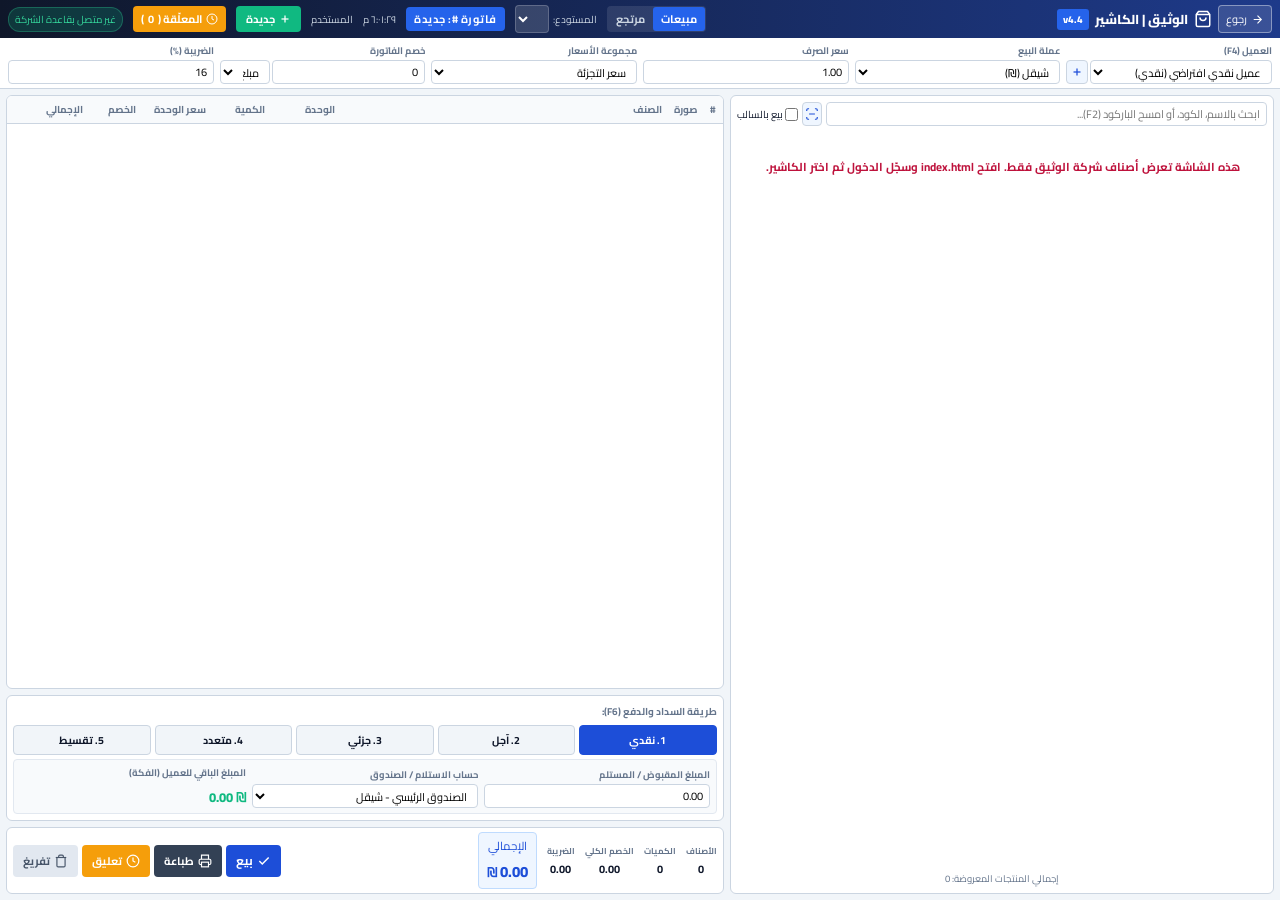
<file: pos-original.html>
<!DOCTYPE html>
<html lang="ar" dir="rtl">
<head>
    <script>if(window.parent!==window)document.documentElement.classList.add('w45-embedded');</script>
    <style>html.w45-embedded .app-header{display:none!important}html.w45-embedded body{height:100dvh!important;min-height:0!important}</style>
    <meta charset="UTF-8">
    <meta name="viewport" content="width=device-width, initial-scale=1.0">
    <title>نظام نقطة البيع الذكي POS ERP</title>
    <style>@font-face{font-family:Cairo;src:url("cairo.ttf") format("truetype");font-display:swap}</style>
    <style>
        :root {
            --primary: #1d4ed8;
            --primary-hover: #1e40af;
            --primary-light: #eff6ff;
            --dark-blue: #0f172a;
            --nav-blue: #1e3a8a;
            --bg-body: #f1f5f9;
            --bg-card: #ffffff;
            --border-color: #cbd5e1;
            --text-main: #0f172a;
            --text-muted: #64748b;
            --success: #10b981;
            --warning: #f59e0b;
            --danger: #ef4444;
            --gray-btn: #f1f5f9;
        }

        * {
            box-sizing: border-box;
            margin: 0;
            padding: 0;
            font-family: 'Cairo', sans-serif;
            user-select: none;
        }

        body {
            background-color: var(--bg-body);
            color: var(--text-main);
            height: 100vh;
            overflow: hidden;
            display: flex;
            flex-direction: column;
            font-size: 11.5px;
        }

        /* --- الهيدر العلوي --- */
        .app-header {
            background: linear-gradient(90deg, #0f172a 0%, #1e3a8a 100%);
            color: white;
            padding: 3px 8px;
            display: flex;
            align-items: center;
            justify-content: space-between;
            height: 38px;
            box-shadow: 0 2px 4px rgba(0,0,0,0.15);
            flex-shrink: 0;
        }

        .header-brand {
            display: flex;
            align-items: center;
            gap: 6px;
            font-weight: 800;
            font-size: 13px;
        }

        .brand-badge {
            background: #2563eb;
            padding: 1px 6px;
            border-radius: 3px;
            font-size: 10px;
        }

        .header-info-group {
            display: flex;
            align-items: center;
            gap: 10px;
        }

        .invoice-type-toggle {
            display: flex;
            background: rgba(255,255,255,0.1);
            border-radius: 4px;
            padding: 1px;
        }

        .inv-type-btn {
            background: transparent;
            border: none;
            color: #cbd5e1;
            padding: 2px 8px;
            font-size: 11px;
            font-weight: 700;
            border-radius: 3px;
            cursor: pointer;
            transition: all 0.15s;
        }

        .inv-type-btn.active {
            background: #2563eb;
            color: white;
        }

        .select-header {
            background: rgba(255,255,255,0.15);
            border: 1px solid rgba(255,255,255,0.2);
            color: white;
            padding: 2px 6px;
            border-radius: 4px;
            font-size: 11px;
            outline: none;
        }

        .select-header option {
            background: #0f172a;
            color: white;
        }

        .inv-num-badge {
            background: #2563eb;
            padding: 2px 8px;
            border-radius: 4px;
            font-weight: 700;
            letter-spacing: 0.5px;
            font-size: 11px;
        }

        .status-pill {
            display: flex;
            align-items: center;
            gap: 4px;
            background: rgba(16, 185, 129, 0.2);
            color: #34d399;
            padding: 2px 6px;
            border-radius: 12px;
            font-size: 10px;
            border: 1px solid rgba(52, 211, 153, 0.3);
        }

        .status-dot {
            width: 5px;
            height: 5px;
            background-color: #34d399;
            border-radius: 50%;
        }

        .btn-new-inv {
            background: #10b981;
            color: white;
            border: none;
            padding: 3px 10px;
            border-radius: 4px;
            font-weight: 700;
            cursor: pointer;
            font-size: 11px;
            display: flex;
            align-items: center;
            gap: 4px;
        }

        .btn-new-inv:hover { background: #059669; }

        .btn-hold-list {
            background: #f59e0b;
            color: white;
            border: none;
            padding: 3px 8px;
            border-radius: 4px;
            font-weight: 700;
            cursor: pointer;
            font-size: 11px;
            display: flex;
            align-items: center;
            gap: 4px;
        }

        /* --- منطقة بيانات الفاتورة --- */
        .invoice-meta-bar {
            background: #ffffff;
            border-bottom: 1px solid var(--border-color);
            padding: 4px 8px;
            display: grid;
            grid-template-columns: repeat(6, 1fr);
            gap: 6px;
            align-items: center;
            flex-shrink: 0;
        }

        .form-group {
            display: flex;
            flex-direction: column;
            gap: 1px;
        }

        .form-group label {
            font-size: 9.5px;
            color: var(--text-muted);
            font-weight: 700;
            white-space: nowrap;
        }

        .form-control {
            height: 24px;
            padding: 1px 6px;
            border: 1px solid var(--border-color);
            border-radius: 4px;
            font-size: 11px;
            outline: none;
            width: 100%;
            background-color: #fff;
        }

        .form-control:focus {
            border-color: var(--primary);
        }

        .input-with-btn {
            display: flex;
            gap: 2px;
        }

        .btn-mini-add {
            background: var(--primary-light);
            color: var(--primary);
            border: 1px solid var(--border-color);
            width: 24px;
            height: 24px;
            border-radius: 4px;
            cursor: pointer;
            font-weight: bold;
            font-size: 12px;
            display: flex;
            align-items: center;
            justify-content: center;
        }

        /* --- جسم التطبيق الرئيسي --- */
        .app-body {
            display: flex;
            flex: 1;
            overflow: hidden;
            gap: 6px;
            padding: 6px;
        }

        /* --- 1. قسم التصنيفات والمنتجات (اليمين) --- */
        .products-section {
            flex: 0.85;
            display: flex;
            flex-direction: column;
            gap: 6px;
            overflow: hidden;
            background: #fff;
            border: 1px solid var(--border-color);
            border-radius: 6px;
            padding: 6px;
            order: 1;
        }

        .search-category-header {
            display: flex;
            flex-direction: column;
            gap: 4px;
        }

        .search-box-row {
            display: flex;
            gap: 4px;
            align-items: center;
        }

        .categories-scroll {
            display: flex;
            gap: 4px;
            overflow-x: auto;
            padding-bottom: 2px;
        }

        .categories-scroll::-webkit-scrollbar { height: 3px; }
        .categories-scroll::-webkit-scrollbar-thumb { background: #cbd5e1; border-radius: 3px; }

        .cat-btn {
            background: #f1f5f9;
            border: 1px solid var(--border-color);
            padding: 3px 8px;
            border-radius: 4px;
            white-space: nowrap;
            font-size: 10.5px;
            font-weight: 700;
            cursor: pointer;
            color: var(--text-main);
            display: flex;
            align-items: center;
            gap: 4px;
        }

        .cat-btn.active {
            background: var(--primary);
            color: white;
            border-color: var(--primary);
        }

        .products-grid {
            flex: 1;
            overflow-y: auto;
            display: grid;
            grid-template-columns: repeat(auto-fill, minmax(110px, 1fr));
            grid-auto-rows: max-content;
            gap: 6px;
            padding-left: 2px;
        }

        .product-card {
            background: #ffffff;
            border: 1px solid var(--border-color);
            border-radius: 6px;
            padding: 4px;
            display: flex;
            flex-direction: column;
            justify-content: space-between;
            cursor: pointer;
            transition: transform 0.1s, border-color 0.1s;
            position: relative;
        }

        .product-card:hover {
            border-color: var(--primary);
            transform: translateY(-1px);
        }

        .product-img {
            width: 100%;
            height: 65px;
            object-fit: cover;
            border-radius: 4px;
            background: #f8fafc;
        }

        .stock-badge {
            position: absolute;
            top: 6px;
            right: 6px;
            background: rgba(15, 23, 42, 0.75);
            color: #fff;
            padding: 1px 4px;
            border-radius: 3px;
            font-size: 8.5px;
            font-weight: 700;
        }

        .product-title {
            font-weight: 700;
            font-size: 10.5px;
            line-height: 1.2;
            margin: 3px 0 1px 0;
            display: -webkit-box;
            -webkit-line-clamp: 2;
            -webkit-box-orient: vertical;
            overflow: hidden;
            height: 25px;
        }

        .product-code {
            font-size: 8.5px;
            color: var(--text-muted);
        }

        .product-footer {
            display: flex;
            align-items: center;
            justify-content: space-between;
            margin-top: 2px;
        }

        .product-price {
            font-weight: 800;
            color: var(--primary);
            font-size: 11px;
        }

        .btn-add-card {
            background: var(--primary-light);
            color: var(--primary);
            border: 1px solid #bfdbfe;
            width: 20px;
            height: 20px;
            border-radius: 4px;
            display: flex;
            align-items: center;
            justify-content: center;
            font-weight: bold;
            font-size: 12px;
        }

        /* --- 2. قسم السلة والدفع (اليسار) --- */
        .cart-checkout-section {
            flex: 1.15;
            display: flex;
            flex-direction: column;
            gap: 6px;
            overflow: hidden;
            min-width: 0;
            order: 2;
        }

        /* جدول السلة */
        .cart-table-wrapper {
            flex: 1;
            background: #fff;
            border: 1px solid var(--border-color);
            border-radius: 6px;
            overflow-y: auto;
            position: relative;
        }

        table.cart-table {
            width: 100%;
            border-collapse: collapse;
            text-align: center;
        }

        table.cart-table th {
            position: sticky;
            top: 0;
            background: #f8fafc;
            color: var(--text-muted);
            font-weight: 700;
            padding: 4px 6px;
            border-bottom: 1px solid var(--border-color);
            font-size: 10px;
            z-index: 2;
        }

        table.cart-table td {
            padding: 3px 4px;
            border-bottom: 1px solid #e2e8f0;
            vertical-align: middle;
        }

        table.cart-table tr:nth-child(even) { background-color: #f8fafc; }

        .qty-control {
            display: flex;
            align-items: center;
            justify-content: center;
            gap: 1px;
        }

        .btn-qty {
            background: #e2e8f0;
            border: none;
            width: 18px;
            height: 18px;
            border-radius: 3px;
            font-weight: bold;
            cursor: pointer;
            font-size: 10px;
            display: flex;
            align-items: center;
            justify-content: center;
        }

        .input-qty {
            width: 32px;
            height: 18px;
            text-align: center;
            border: 1px solid var(--border-color);
            border-radius: 3px;
            font-size: 11px;
            font-weight: bold;
        }

        .select-unit {
            padding: 1px 2px;
            font-size: 10px;
            border-radius: 3px;
            border: 1px solid var(--border-color);
        }

        .btn-delete-row {
            color: var(--danger);
            background: transparent;
            border: none;
            cursor: pointer;
            font-size: 12px;
            padding: 2px 4px;
            display: flex;
            align-items: center;
            justify-content: center;
            margin: 0 auto;
        }

        /* طرق الدفع السريعة */
        .payment-methods-card {
            background: #fff;
            border: 1px solid var(--border-color);
            border-radius: 6px;
            padding: 6px;
            display: flex;
            flex-direction: column;
            gap: 4px;
            flex-shrink: 0;
        }

        .payment-tabs {
            display: flex;
            gap: 4px;
        }

        .pay-tab {
            flex: 1;
            padding: 4px 2px;
            background: #f1f5f9;
            border: 1px solid var(--border-color);
            border-radius: 4px;
            font-size: 10.5px;
            font-weight: 700;
            color: var(--text-main);
            cursor: pointer;
            text-align: center;
            transition: all 0.15s;
        }

        .pay-tab.active {
            background: var(--primary);
            color: white;
            border-color: var(--primary);
        }

        .pay-details-panel {
            background: #f8fafc;
            border: 1px solid #e2e8f0;
            border-radius: 4px;
            padding: 4px 6px;
        }

        .pay-fields-grid {
            display: grid;
            grid-template-columns: repeat(3, 1fr);
            gap: 6px;
            align-items: center;
        }

        /* شريط الإجماليات السفلي والأزرار */
        .action-summary-bar {
            background: #fff;
            border: 1px solid var(--border-color);
            border-radius: 6px;
            padding: 4px 6px;
            display: flex;
            align-items: center;
            justify-content: space-between;
            gap: 6px;
            flex-shrink: 0;
        }

        .totals-inline {
            display: flex;
            align-items: center;
            gap: 10px;
        }

        .total-item {
            display: flex;
            flex-direction: column;
            align-items: center;
        }

        .total-item .lbl {
            font-size: 8.5px;
            color: var(--text-muted);
            font-weight: 700;
        }

        .total-item .val {
            font-size: 11px;
            font-weight: 700;
        }

        .grand-total-box {
            background: #eff6ff;
            border: 1px solid #bfdbfe;
            padding: 2px 8px;
            border-radius: 4px;
            text-align: center;
        }

        .grand-total-box .val {
            font-size: 15px;
            color: var(--primary);
            font-weight: 800;
        }

        .action-btns-group {
            display: flex;
            gap: 4px;
            align-items: center;
        }

        .btn-action {
            height: 32px;
            padding: 0 10px;
            border-radius: 4px;
            border: none;
            font-weight: 700;
            font-size: 11px;
            cursor: pointer;
            display: flex;
            align-items: center;
            gap: 4px;
            transition: all 0.1s;
        }

        .btn-pay-submit {
            background: var(--primary);
            color: white;
            font-size: 12px;
        }

        .btn-pay-submit:hover { background: var(--primary-hover); }

        .btn-print { background: #334155; color: white; }
        .btn-hold { background: #f59e0b; color: white; }
        .btn-clear { background: #e2e8f0; color: #475569; }

        /* --- مودال المعاينة والطباعة --- */
        .modal-overlay {
            position: fixed;
            top: 0;
            left: 0;
            right: 0;
            bottom: 0;
            background: rgba(0,0,0,0.5);
            display: none;
            align-items: center;
            justify-content: center;
            z-index: 100;
        }

        .modal-card {
            background: white;
            border-radius: 8px;
            width: 320px;
            max-height: 90vh;
            overflow-y: auto;
            padding: 12px;
            box-shadow: 0 10px 25px rgba(0,0,0,0.2);
        }

        .thermal-receipt {
            font-family: 'Cairo', sans-serif;
            font-size: 11px;
            color: #000;
            line-height: 1.3;
        }

        .receipt-header {
            text-align: center;
            border-bottom: 1px dashed #000;
            padding-bottom: 6px;
            margin-bottom: 6px;
        }

        .receipt-row {
            display: flex;
            justify-content: space-between;
            margin-bottom: 2px;
        }

        .receipt-divider {
            border-bottom: 1px dashed #000;
            margin: 4px 0;
        }

        @media print {
            body * { visibility: hidden; }
            .thermal-receipt, .thermal-receipt * { visibility: visible; }
            .thermal-receipt {
                position: absolute;
                left: 0;
                top: 0;
                width: 80mm;
            }
        }
    </style>
<link rel="stylesheet" href="v47-thermal.css"></head>
<body>

    <!-- 1. الهيدر العلوي المحاسبي -->
    <header class="app-header">
        <div class="header-brand"><button type="button" id="watheeq-return" aria-label="رجوع للنظام" onclick="goBackToWatheeq()" style="border:1px solid #ffffff66;background:#ffffff20;color:white;border-radius:4px;padding:3px 7px;font-family:inherit;font-size:11px;cursor:pointer;display:flex;align-items:center;gap:4px"><svg width="13" height="13" viewBox="0 0 24 24" fill="none" stroke="currentColor" stroke-width="2"><path d="M5 12h14m-7-7 7 7-7 7"/></svg>رجوع</button>
            <svg width="18" height="18" viewBox="0 0 24 24" fill="none" stroke="currentColor" stroke-width="2"><path d="M6 2L3 6v14a2 2 0 0 0 2 2h14a2 2 0 0 0 2-2V6l-3-4z"></path><line x1="3" y1="6" x2="21" y2="6"></line><path d="M16 10a4 4 0 0 1-8 0"></path></svg>
            <span>الوثيق | الكاشير</span>
            <span class="brand-badge">v4.4</span>
        </div>

        <div class="header-info-group">
            <div class="invoice-type-toggle">
                <button class="inv-type-btn active" id="btn-sales" onclick="setInvoiceType('sales')">مبيعات</button>
                <button class="inv-type-btn" id="btn-return" onclick="setInvoiceType('return')">مرتجع</button>
            </div>

            <div style="display: flex; align-items: center; gap: 4px;">
                <label style="font-size: 10px; color: #cbd5e1;">المستودع:</label>
                <select class="select-header" id="warehouse-select">
                    
                </select>
            </div>

            <div class="inv-num-badge">فاتورة #: <span id="inv-number-disp">جديدة</span></div>
            <div style="font-size: 10px; color: #cbd5e1;" id="live-clock">12:00:00 ص</div>
            <div style="font-size: 10px; color: #cbd5e1;">المستخدم</div>

            <button class="btn-new-inv" onclick="createNewInvoice()">
                <svg width="12" height="12" viewBox="0 0 24 24" fill="none" stroke="currentColor" stroke-width="2.5"><line x1="12" y1="5" x2="12" y2="19"></line><line x1="5" y1="12" x2="19" y2="12"></line></svg>
                جديدة
            </button>
            <button class="btn-hold-list" onclick="showHoldList()">
                <svg width="12" height="12" viewBox="0 0 24 24" fill="none" stroke="currentColor" stroke-width="2"><circle cx="12" cy="12" r="10"></circle><polyline points="12 6 12 12 16 14"></polyline></svg>
                المعلّقة (<span id="hold-count">0</span>)
            </button>
            <div class="status-pill"><div class="status-dot"></div> متصل</div>
        </div>
    </header>

    <!-- 2. منطقة بيانات الفاتورة المدمجة -->
    <section class="invoice-meta-bar">
        <div class="form-group">
            <label>العميل (F4)</label>
            <div class="input-with-btn">
                <select class="form-control" id="customer-select">
                    <option value="cash">عميل نقدي افتراضي (نقدي)</option>
                    
                </select>
                <button class="btn-mini-add">
                    <svg width="12" height="12" viewBox="0 0 24 24" fill="none" stroke="currentColor" stroke-width="2.5"><line x1="12" y1="5" x2="12" y2="19"></line><line x1="5" y1="12" x2="19" y2="12"></line></svg>
                </button>
            </div>
        </div>

        <div class="form-group">
            <label>عملة البيع</label>
            <div class="input-with-btn">
                <select class="form-control" id="currency-select" onchange="updateCurrency()">
                    <option value="ILS">شيقل (₪)</option>
                    <option value="USD">دولار ($)</option>
                    <option value="JOD">دينار (JOD)</option>
                </select>
            </div>
        </div>

        <div class="form-group">
            <label>سعر الصرف</label>
            <input type="number" class="form-control" id="exchange-rate" value="1.00" step="0.01" readonly>
        </div>

        <div class="form-group">
            <label>مجموعة الأسعار</label>
            <select class="form-control">
                <option>سعر التجزئة</option>
                <option>سعر الجملة</option>
            </select>
        </div>

        <div class="form-group">
            <label>خصم الفاتورة</label>
            <div style="display: flex; gap: 2px;">
                <input type="number" class="form-control" id="inv-discount" value="0" oninput="renderCart()">
                <select class="form-control" id="inv-discount-type" style="width: 50px;" onchange="renderCart()">
                    <option value="val">مبلغ</option>
                    <option value="pct">%</option>
                </select>
            </div>
        </div>

        <div class="form-group">
            <label>الضريبة (%)</label>
            <input type="number" class="form-control" id="tax-rate" value="16" oninput="renderCart()">
        </div>
    </section>

    <!-- 3. جسم التطبيق الرئيسي -->
    <main class="app-body">

        <!-- القسم الأيمن: التصنيفات والمنتجات -->
        <section class="products-section">
            <div class="search-category-header">
                <div class="search-box-row">
                    <input type="text" class="form-control" id="product-search" placeholder="ابحث بالاسم، الكود، أو امسح الباركود (F2)..." oninput="filterProducts()">
                    <button class="btn-mini-add" title="ماسح الباركود">
                        <svg width="14" height="14" viewBox="0 0 24 24" fill="none" stroke="currentColor" stroke-width="2"><path d="M3 7V5a2 2 0 0 1 2-2h2"></path><path d="M17 3h2a2 2 0 0 1 2 2v2"></path><path d="M21 17v2a2 2 0 0 1-2 2h-2"></path><path d="M7 21H5a2 2 0 0 1-2-2v-2"></path><line x1="7" y1="12" x2="17" y2="12"></line></svg>
                    </button>
                    <label style="display: flex; align-items: center; gap: 2px; font-size: 10px; white-space: nowrap;">
                        <input type="checkbox" id="allow-negative"> بيع بالسالب
                    </label>
                </div>

                <div class="categories-scroll" id="categories-container">
                    <!-- تصنيفات تتولد برمجياً -->
                </div>
            </div>

            <div class="products-grid" id="products-grid">
                <!-- بطاقات المنتجات تتولد برمجياً -->
            </div>

            <div style="font-size: 9.5px; color: var(--text-muted); text-align: center;">
                إجمالي المنتجات المعروضة: <span id="prod-count-disp">0</span>
            </div>
        </section>

        <!-- القسم الأيسر: السلة والدفع والتحكم -->
        <section class="cart-checkout-section">
            
            <!-- جدول السلة -->
            <div class="cart-table-wrapper">
                <table class="cart-table">
                    <thead>
                        <tr>
                            <th style="width: 20px;">#</th>
                            <th style="width: 32px;">صورة</th>
                            <th style="text-align: right;">الصنف</th>
                            <th style="width: 65px;">الوحدة</th>
                            <th style="width: 75px;">الكمية</th>
                            <th style="width: 65px;">سعر الوحدة</th>
                            <th style="width: 50px;">الخصم</th>
                            <th style="width: 65px;">الإجمالي</th>
                            <th style="width: 25px;"></th>
                        </tr>
                    </thead>
                    <tbody id="cart-rows">
                        <!-- تُضاف العناصر هنا ديناميكياً -->
                    </tbody>
                </table>
            </div>

            <!-- طرق الدفع السريعة -->
            <div class="payment-methods-card">
                <div style="display: flex; justify-content: space-between; align-items: center;">
                    <span style="font-weight: 700; color: var(--text-muted); font-size: 10px;">طريقة السداد والدفع (F6):</span>
                </div>
                <div class="payment-tabs">
                    <button class="pay-tab active" onclick="switchPayMethod('cash', this)">1. نقدي</button>
                    <button class="pay-tab" onclick="switchPayMethod('credit', this)">2. آجل</button>
                    <button class="pay-tab" onclick="switchPayMethod('partial', this)">3. جزئي</button>
                    <button class="pay-tab" onclick="switchPayMethod('multi', this)">4. متعدد</button>
                    <button class="pay-tab" onclick="switchPayMethod('installment', this)">5. تقسيط</button>
                </div>

                <div class="pay-details-panel" id="pay-panel-content">
                    <!-- محتوى الديناميكي لطريقة الدفع -->
                </div>
            </div>

            <!-- شريط الإجماليات والأزرار السفلي -->
            <div class="action-summary-bar">
                <div class="totals-inline">
                    <div class="total-item">
                        <span class="lbl">الأصناف</span>
                        <span class="val" id="lbl-count">0</span>
                    </div>
                    <div class="total-item">
                        <span class="lbl">الكميات</span>
                        <span class="val" id="lbl-qty">0</span>
                    </div>
                    <div class="total-item">
                        <span class="lbl">الخصم الكلي</span>
                        <span class="val" id="lbl-discount">0.00</span>
                    </div>
                    <div class="total-item">
                        <span class="lbl">الضريبة</span>
                        <span class="val" id="lbl-tax">0.00</span>
                    </div>
                    <div class="grand-total-box">
                        <span class="lbl" style="color: var(--primary);">الإجمالي</span>
                        <div class="val"><span id="lbl-grand-total">0.00</span> <small id="curr-symbol">₪</small></div>
                    </div>
                </div>

                <div class="action-btns-group">
                    <button class="btn-action btn-pay-submit" onclick="submitInvoice()">
                        <svg width="14" height="14" fill="none" stroke="currentColor" stroke-width="2.5" viewBox="0 0 24 24"><polyline points="20 6 9 17 4 12"></polyline></svg>
                        بيع
                    </button>
                    <button class="btn-action btn-print" onclick="previewPrint()">
                        <svg width="14" height="14" fill="none" stroke="currentColor" stroke-width="2" viewBox="0 0 24 24"><polyline points="6 9 6 2 18 2 18 9"></polyline><path d="M6 18H4a2 2 0 0 1-2-2v-5a2 2 0 0 1 2-2h16a2 2 0 0 1 2 2v5a2 2 0 0 1-2 2h-2"></path><rect x="6" y="14" width="12" height="8"></rect></svg>
                        طباعة
                    </button>
                    <button class="btn-action btn-hold" onclick="holdInvoice()">
                        <svg width="14" height="14" fill="none" stroke="currentColor" stroke-width="2" viewBox="0 0 24 24"><circle cx="12" cy="12" r="10"></circle><polyline points="12 6 12 12 16 14"></polyline></svg>
                        تعليق
                    </button>
                    <button class="btn-action btn-clear" onclick="clearCart()">
                        <svg width="14" height="14" fill="none" stroke="currentColor" stroke-width="2" viewBox="0 0 24 24"><polyline points="3 6 5 6 21 6"></polyline><path d="M19 6v14a2 2 0 0 1-2 2H7a2 2 0 0 1-2-2V6m3 0V4a2 2 0 0 1 2-2h4a2 2 0 0 1 2 2v2"></path></svg>
                        تفريغ
                    </button>
                </div>
            </div>

        </section>

    </main>

    <!-- مودال المعاينة والطباعة -->
    <div class="modal-overlay" id="print-modal">
        <div class="modal-card">
            <div class="thermal-receipt" id="receipt-content">
                <!-- محتوى الفاتورة الحرارية -->
            </div>
            <div style="margin-top: 10px; display: flex; gap: 4px;">
                <button class="btn-action btn-pay-submit" style="flex: 1;" onclick="window.print()">طباعة الفاتورة</button>
                <button class="btn-action btn-clear" onclick="closeModal()">إغلاق</button>
            </div>
        </div>
    </div>

    <script>
        // --- 1. البيانات التجريبية للمنتجات ---
        const demoProducts = []; // يُملأ حصراً من بيانات شركة الوثيق

        // أيقونات SVG للتصنيفات
        const categories = []; // تُملأ حصراً من تصنيفات الشركة

        // --- 2. حالة التطبيق (State) ---
        let currentCart = [];
        let currentCategory = 'all';
        let currentPayMethod = 'cash';
        let invoiceType = 'sales';
        let multiPayAccounts = [{ id: 1, name: 'الصندوق الرئيسي', curr: 'ILS', amount: 0 }];
        let heldInvoices = [];

        // --- 3. تهيئة الصفحة ---
        window.addEventListener('DOMContentLoaded', () => {
            renderCategories();
            renderProducts();
            switchPayMethod('cash');
            startClock();


            window.addEventListener('keydown', handleShortcuts);
        });

        function startClock() {
            setInterval(() => {
                const now = new Date();
                document.getElementById('live-clock').innerText = now.toLocaleTimeString('ar-EG');
            }, 1000);
        }

        // --- 4. إدارة التصنيفات والمنتجات ---
        function renderCategories() {
            const container = document.getElementById('categories-container');
            container.innerHTML = categories.map(cat => `
                <button class="cat-btn ${cat.id === currentCategory ? 'active' : ''}" onclick="selectCategory('${cat.id}')">
                    ${cat.icon} ${cat.name}
                </button>
            `).join('');
        }

        function selectCategory(catId) {
            currentCategory = catId;
            renderCategories();
            renderProducts();
        }

        function renderProducts() {
            const grid = document.getElementById('products-grid');
            const search = document.getElementById('product-search').value.toLowerCase();

            const filtered = demoProducts.filter(p => {
                const matchesCat = (currentCategory === 'all' || p.category === currentCategory);
                const matchesSearch = p.name.toLowerCase().includes(search) || p.code.toLowerCase().includes(search);
                return matchesCat && matchesSearch;
            });

            document.getElementById('prod-count-disp').innerText = filtered.length;

            grid.innerHTML = filtered.map(p => {
                const isOut = p.stock <= 0;
                return `
                    <div class="product-card" onclick="addToCartById(${p.id})">
                        <span class="stock-badge" style="${isOut ? 'background: var(--danger);' : ''}">
                            ${isOut ? 'نفد المخزون' : 'متاح: ' + p.stock + ' ' + p.unit}
                        </span>
                        <img src="${p.img}" class="product-img" alt="${p.name}" onerror="this.src='https://via.placeholder.com/120'">
                        <div class="product-title">${p.name}</div>
                        <div class="product-code">${p.code}</div>
                        <div class="product-footer">
                            <span class="product-price">₪ ${p.price.toFixed(2)}</span>
                            <div class="btn-add-card">
                                <svg width="10" height="10" viewBox="0 0 24 24" fill="none" stroke="currentColor" stroke-width="3"><line x1="12" y1="5" x2="12" y2="19"></line><line x1="5" y1="12" x2="19" y2="12"></line></svg>
                            </div>
                        </div>
                    </div>
                `;
            }).join('');
        }

        function filterProducts() { renderProducts(); }

        function addToCartById(id) {
            const prod = demoProducts.find(p => p.id === id);
            if (prod) addToCart(prod);
        }

        // --- 5. إدارة سلة المبيعات ---
        function addToCart(product) {
            const allowNegative = document.getElementById('allow-negative').checked;
            if (product.stock <= 0 && !allowNegative) {
                alert('عذراً، الصنف نفد من المخزون وغير مسموح بالبيع بالسالب!');
                return;
            }

            const existingIndex = currentCart.findIndex(item => item.id === product.id && item.selectedUnit === product.unit);

            if (existingIndex > -1) {
                currentCart[existingIndex].qty += 1;
            } else {
                currentCart.push({
                    id: product.id,
                    code: product.code,
                    name: product.name,
                    img: product.img,
                    selectedUnit: product.unit,
                    units: product.units,
                    price: product.price,
                    discount: 0,
                    qty: 1,
                    stock: product.stock
                });
            }

            renderCart();
        }

        function renderCart() {
            const tbody = document.getElementById('cart-rows');
            
            if (currentCart.length === 0) {
                tbody.innerHTML = `<tr><td colspan="9" style="padding: 20px; color: var(--text-muted);">السلة فارغة. انقر على المنتجات لإضافتها.</td></tr>`;
                updateTotals(0, 0, 0, 0);
                return;
            }

            let subtotal = 0;
            let totalQty = 0;

            tbody.innerHTML = currentCart.map((item, index) => {
                const itemTotal = (item.qty * item.price) - item.discount;
                subtotal += itemTotal;
                totalQty += item.qty;

                const unitOptions = item.units.map(u => `<option value="${u.name}" ${u.name === item.selectedUnit ? 'selected' : ''}>${u.name}</option>`).join('');

                return `
                    <tr>
                        <td>${index + 1}</td>
                        <td><img src="${item.img}" style="width: 22px; height: 22px; border-radius: 3px; object-fit: cover;"></td>
                        <td style="text-align: right; font-weight: 700;">${item.name}</td>
                        <td>
                            <select class="select-unit" onchange="changeItemUnit(${index}, this.value)">
                                ${unitOptions}
                            </select>
                        </td>
                        <td>
                            <div class="qty-control">
                                <button class="btn-qty" onclick="changeQty(${index}, -1)">-</button>
                                <input type="number" class="input-qty" value="${item.qty}" min="1" onchange="updateQtyInput(${index}, this.value)">
                                <button class="btn-qty" onclick="changeQty(${index}, 1)">+</button>
                            </div>
                        </td>
                        <td>
                            <input type="number" style="width: 45px; text-align: center; border: 1px solid var(--border-color); border-radius:3px;" value="${item.price.toFixed(2)}" onchange="updatePriceInput(${index}, this.value)">
                        </td>
                        <td>
                            <input type="number" style="width: 38px; text-align: center; border: 1px solid var(--border-color); border-radius:3px;" value="${item.discount}" onchange="updateDiscountInput(${index}, this.value)">
                        </td>
                        <td style="font-weight: 700; color: var(--primary);">₪ ${itemTotal.toFixed(2)}</td>
                        <td>
                            <button class="btn-delete-row" onclick="removeItem(${index})">
                                <svg width="12" height="12" viewBox="0 0 24 24" fill="none" stroke="currentColor" stroke-width="2.5"><line x1="18" y1="6" x2="6" y2="18"></line><line x1="6" y1="6" x2="18" y2="18"></line></svg>
                            </button>
                        </td>
                    </tr>
                `;
            }).join('');

            const invDiscountVal = parseFloat(document.getElementById('inv-discount').value) || 0;
            const invDiscountType = document.getElementById('inv-discount-type').value;
            let totalDiscount = invDiscountVal;
            if (invDiscountType === 'pct') {
                totalDiscount = (subtotal * invDiscountVal) / 100;
            }

            const afterDiscount = Math.max(0, subtotal - totalDiscount);
            const taxRate = parseFloat(document.getElementById('tax-rate').value) || 0;
            const taxVal = (afterDiscount * taxRate) / 100;
            const grandTotal = afterDiscount + taxVal;

            updateTotals(currentCart.length, totalQty, totalDiscount, taxVal, grandTotal);
        }

        function changeQty(index, delta) {
            if (currentCart[index].qty + delta > 0) {
                currentCart[index].qty += delta;
                renderCart();
            }
        }

        function updateQtyInput(index, val) {
            const q = parseFloat(val);
            if (q > 0) {
                currentCart[index].qty = q;
                renderCart();
            }
        }

        function updatePriceInput(index, val) {
            const p = parseFloat(val);
            if (p >= 0) {
                currentCart[index].price = p;
                renderCart();
            }
        }

        function updateDiscountInput(index, val) {
            const d = parseFloat(val);
            if (d >= 0) {
                currentCart[index].discount = d;
                renderCart();
            }
        }

        function changeItemUnit(index, newUnitName) {
            const item = currentCart[index];
            const uObj = item.units.find(u => u.name === newUnitName);
            if (uObj) {
                item.selectedUnit = newUnitName;
                item.price = uObj.price;
                renderCart();
            }
        }

        function removeItem(index) {
            currentCart.splice(index, 1);
            renderCart();
        }

        function clearCart() {
            if (currentCart.length > 0 && confirm('هل أنت تأكد من تفريغ كافة عناصر السلة؟')) {
                currentCart = [];
                renderCart();
            }
        }

        function updateTotals(count, qty, discount, tax, grandTotal = 0) {
            document.getElementById('lbl-count').innerText = count;
            document.getElementById('lbl-qty').innerText = qty;
            document.getElementById('lbl-discount').innerText = discount.toFixed(2);
            document.getElementById('lbl-tax').innerText = tax.toFixed(2);
            document.getElementById('lbl-grand-total').innerText = grandTotal.toFixed(2);

            const cashInput = document.getElementById('cash-received');
            if (cashInput && currentPayMethod === 'cash') {
                cashInput.value = grandTotal.toFixed(2);
                calcCashReturn();
            }
        }

        // --- 6. طرق الدفع الخمس بالكامل ---
        function switchPayMethod(method, btnElement) {
            currentPayMethod = method;
            if (btnElement) {
                document.querySelectorAll('.pay-tab').forEach(b => b.classList.remove('active'));
                btnElement.classList.add('active');
            }

            const panel = document.getElementById('pay-panel-content');
            const grandTotal = parseFloat(document.getElementById('lbl-grand-total').innerText) || 0;

            if (method === 'cash') {
                panel.innerHTML = `
                    <div class="pay-fields-grid">
                        <div class="form-group">
                            <label>المبلغ المقبوض / المستلم</label>
                            <input type="number" class="form-control" id="cash-received" value="${grandTotal.toFixed(2)}" oninput="calcCashReturn()">
                        </div>
                        <div class="form-group">
                            <label>حساب الاستلام / الصندوق</label>
                            <select class="form-control">
                                <option>الصندوق الرئيسي - شيقل</option>
                                <option>صندوق المبيعات السريعة</option>
                            </select>
                        </div>
                        <div class="form-group">
                            <label>المبلغ الباقي للعميل (الفكة)</label>
                            <div style="font-size: 13px; font-weight: 800; color: var(--success); padding-top: 3px;" id="cash-return-val">₪ 0.00</div>
                        </div>
                    </div>
                `;
            } else if (method === 'credit') {
                panel.innerHTML = `
                    <div class="pay-fields-grid">
                        <div class="form-group">
                            <label>المبلغ المستحق (آجل)</label>
                            <input type="text" class="form-control" value="₪ ${grandTotal.toFixed(2)}" readonly style="font-weight:bold; color:var(--danger);">
                        </div>
                        <div class="form-group">
                            <label>تاريخ الاستحقاق</label>
                            <input type="date" class="form-control" value="${getFutureDate(30)}">
                        </div>
                        <div class="form-group">
                            <label>ملاحظات الدين</label>
                            <input type="text" class="form-control" placeholder="ذمة على العميل...">
                        </div>
                    </div>
                `;
            } else if (method === 'partial') {
                const half = (grandTotal / 2).toFixed(2);
                panel.innerHTML = `
                    <div class="pay-fields-grid">
                        <div class="form-group">
                            <label>المبلغ المدفوع (نقداً)</label>
                            <input type="number" class="form-control" id="partial-paid" value="${half}" oninput="calcPartial()">
                        </div>
                        <div class="form-group">
                            <label>المبلغ المتبقي (دين)</label>
                            <input type="text" class="form-control" id="partial-rem" value="₪ ${(grandTotal - half).toFixed(2)}" readonly style="font-weight:bold; color:var(--danger);">
                        </div>
                        <div class="form-group">
                            <label>تاريخ استحقاق الباقي</label>
                            <input type="date" class="form-control" value="${getFutureDate(15)}">
                        </div>
                    </div>
                `;
            } else if (method === 'multi') {
                panel.innerHTML = `
                    <div style="display:flex; justify-content:space-between; align-items:center; margin-bottom:4px;">
                        <span style="font-weight:700; font-size:10px;">توزيع المبلغ:</span>
                        <button class="btn-mini-add" style="width:auto; padding:0 6px; font-size:10px;" onclick="addMultiPayRow()">+ حساب</button>
                    </div>
                    <div id="multi-pay-list" style="display:flex; flex-direction:column; gap:3px;">
                    </div>
                    <div style="margin-top:4px; font-weight:700; display:flex; justify-content:space-between; font-size:10px;">
                        <span>مجموع المدفوع: <strong id="multi-total-paid" style="color:var(--primary);">₪ 0.00</strong></span>
                        <span>المتبقي: <strong id="multi-remaining" style="color:var(--danger);">₪ ${grandTotal.toFixed(2)}</strong></span>
                    </div>
                `;
                renderMultiPayRows();
            } else if (method === 'installment') {
                const down = (grandTotal * 0.2).toFixed(2);
                panel.innerHTML = `
                    <div class="pay-fields-grid">
                        <div class="form-group">
                            <label>الدفعة الأولى</label>
                            <input type="number" class="form-control" id="inst-down" value="${down}" oninput="calcInstallments()">
                        </div>
                        <div class="form-group">
                            <label>عدد الأقساط</label>
                            <input type="number" class="form-control" id="inst-count" value="4" min="1" oninput="calcInstallments()">
                        </div>
                        <div class="form-group">
                            <label>قيمة القسط الشهري</label>
                            <input type="text" class="form-control" id="inst-val" readonly style="font-weight:bold; color:var(--primary);">
                        </div>
                    </div>
                `;
                calcInstallments();
            }
        }

        function calcCashReturn() {
            const grandTotal = parseFloat(document.getElementById('lbl-grand-total').innerText) || 0;
            const received = parseFloat(document.getElementById('cash-received').value) || 0;
            const ret = Math.max(0, received - grandTotal);
            document.getElementById('cash-return-val').innerText = `₪ ${ret.toFixed(2)}`;
        }

        function calcPartial() {
            const grandTotal = parseFloat(document.getElementById('lbl-grand-total').innerText) || 0;
            const paid = parseFloat(document.getElementById('partial-paid').value) || 0;
            const rem = Math.max(0, grandTotal - paid);
            document.getElementById('partial-rem').value = `₪ ${rem.toFixed(2)}`;
        }

        function renderMultiPayRows() {
            const container = document.getElementById('multi-pay-list');
            if (!container) return;

            container.innerHTML = multiPayAccounts.map((acc, idx) => `
                <div style="display:flex; gap:4px; align-items:center;">
                    <select class="form-control" style="flex:1.2;">
                        <option>الصندوق الرئيسي</option>
                        <option>بنك فلسطين - شيكات</option>
                        <option>دفع إلكتروني / بطاقة</option>
                    </select>
                    <input type="number" class="form-control" style="flex:1;" value="${acc.amount}" placeholder="المبلغ" oninput="multiPayAccounts[${idx}].amount = parseFloat(this.value)||0; calcMultiPay();">
                    ${idx > 0 ? `<button class="btn-delete-row" onclick="multiPayAccounts.splice(${idx},1); renderMultiPayRows(); calcMultiPay();"><svg width="12" height="12" viewBox="0 0 24 24" fill="none" stroke="currentColor" stroke-width="2.5"><line x1="18" y1="6" x2="6" y2="18"></line><line x1="6" y1="6" x2="18" y2="18"></line></svg></button>` : ''}
                </div>
            `).join('');
            calcMultiPay();
        }

        function addMultiPayRow() {
            multiPayAccounts.push({ id: Date.now(), name: 'حساب جديد', curr: 'ILS', amount: 0 });
            renderMultiPayRows();
        }

        function calcMultiPay() {
            const grandTotal = parseFloat(document.getElementById('lbl-grand-total').innerText) || 0;
            const totalPaid = multiPayAccounts.reduce((sum, a) => sum + (a.amount || 0), 0);
            const rem = grandTotal - totalPaid;

            document.getElementById('multi-total-paid').innerText = `₪ ${totalPaid.toFixed(2)}`;
            document.getElementById('multi-remaining').innerText = `₪ ${rem.toFixed(2)}`;
        }

        function calcInstallments() {
            const grandTotal = parseFloat(document.getElementById('lbl-grand-total').innerText) || 0;
            const down = parseFloat(document.getElementById('inst-down').value) || 0;
            const count = parseInt(document.getElementById('inst-count').value) || 1;

            const rem = Math.max(0, grandTotal - down);
            const instVal = rem / count;
            document.getElementById('inst-val').value = `₪ ${instVal.toFixed(2)}`;
        }

        function getFutureDate(days) {
            const d = new Date();
            d.setDate(d.getDate() + days);
            return d.toISOString().split('T')[0];
        }

        // --- 7. عمليات الفاتورة والاعتماد ---
        function setInvoiceType(type) {
            invoiceType = type;
            document.getElementById('btn-sales').classList.toggle('active', type === 'sales');
            document.getElementById('btn-return').classList.toggle('active', type === 'return');
        }

        function createNewInvoice() {
            if (currentCart.length > 0 && !confirm('هل تريد إلغاء الفاتورة الحالية والبدء بفاتورة جديدة؟')) return;
            currentCart = [];
            renderCart();
            const randomNum = Math.floor(1000 + Math.random() * 9000);
            document.getElementById('inv-number-disp').innerText = `INV-2026-${randomNum}`;
        }

        function submitInvoice() {
            if (currentCart.length === 0) {
                alert('السلة فارغة! يرجى إضافة منتجات قبل اعتماد البيع.');
                return;
            }

            const custSelect = document.getElementById('customer-select').value;
            if (currentPayMethod === 'credit' && custSelect === 'cash') {
                alert('تنبيه: يجب اختيار عميل محدد عند البيع الآجل!');
                return;
            }

            const invNum = document.getElementById('inv-number-disp').innerText;
            const total = document.getElementById('lbl-grand-total').innerText;

            alert(`✅ تم حفظ واعتمد الفاتورة بنجاح!\nرقم الفاتورة: ${invNum}\nالإجمالي: ₪ ${total}`);
            
            currentCart = [];
            renderCart();
            createNewInvoice();
        }

        function holdInvoice() {
            if (currentCart.length === 0) {
                alert('السلة فارغة، لا يوجد ما يتم تعليقه!');
                return;
            }

            const holdObj = {
                id: Date.now(),
                invNum: document.getElementById('inv-number-disp').innerText,
                items: [...currentCart],
                time: new Date().toLocaleTimeString('ar-EG')
            };

            heldInvoices.push(holdObj);
            document.getElementById('hold-count').innerText = heldInvoices.length;
            
            currentCart = [];
            renderCart();
            alert('تم تعليق الفاتورة بنجاح.');
        }

        function showHoldList() {
            if (heldInvoices.length === 0) {
                alert('لا توجد فواتير معلقة حالياً.');
                return;
            }

            let msg = "اختر رقم الفاتورة لاستعادتها:\n";
            heldInvoices.forEach((h, i) => {
                msg += `${i + 1}. ${h.invNum} - (${h.items.length} أصناف) - ${h.time}\n`;
            });

            const choice = prompt(msg + "\nأدخل رقم الفاتورة المعلقة (مثال: 1):");
            const idx = parseInt(choice) - 1;

            if (idx >= 0 && idx < heldInvoices.length) {
                currentCart = [...heldInvoices[idx].items];
                heldInvoices.splice(idx, 1);
                document.getElementById('hold-count').innerText = heldInvoices.length;
                renderCart();
            }
        }

        // --- 8. المعاينة والطباعة ---
        function previewPrint() {
            if (currentCart.length === 0) {
                alert('لا يوجد محتوى في السلة للطباعة!');
                return;
            }

            const invNum = document.getElementById('inv-number-disp').innerText;
            const grandTotal = document.getElementById('lbl-grand-total').innerText;
            const tax = document.getElementById('lbl-tax').innerText;

            let html = `
                <div class="receipt-header">
                    <h3 style="margin:0;">شركة القدس للتجارة</h3>
                    <div>فاتورة مبيعات حرارية</div>
                    <small>${new Date().toLocaleString('ar-EG')}</small><br>
                    <strong>رقم: ${invNum}</strong>
                </div>
                <div class="receipt-divider"></div>
            `;

            currentCart.forEach(item => {
                const total = (item.qty * item.price) - item.discount;
                html += `
                    <div class="receipt-row">
                        <span>${item.name} x${item.qty}</span>
                        <span>₪ ${total.toFixed(2)}</span>
                    </div>
                `;
            });

            html += `
                <div class="receipt-divider"></div>
                <div class="receipt-row"><span>الضريبة:</span><span>₪ ${tax}</span></div>
                <div class="receipt-row" style="font-weight:bold; font-size:13px;">
                    <span>الإجمالي الكلي:</span><span>₪ ${grandTotal}</span>
                </div>
                <div class="receipt-divider"></div>
                <div style="text-align:center; font-size:10px; margin-top:6px;">شكراً لتسوقكم معنا!</div>
            `;

            document.getElementById('receipt-content').innerHTML = html;
            document.getElementById('print-modal').style.display = 'flex';
        }

        function closeModal() {
            document.getElementById('print-modal').style.display = 'none';
        }

        function updateCurrency() {
            const curr = document.getElementById('currency-select').value;
            const rateInput = document.getElementById('exchange-rate');
            const currSymbol = document.getElementById('curr-symbol');

            if (curr === 'USD') {
                rateInput.value = '3.65';
                currSymbol.innerText = '$';
            } else if (curr === 'JOD') {
                rateInput.value = '5.10';
                currSymbol.innerText = 'JD';
            } else {
                rateInput.value = '1.00';
                currSymbol.innerText = '₪';
            }
        }

        // --- 9. اختصارات لوحة المفاتيح ---
        function handleShortcuts(e) {
            if (e.key === 'F2') {
                e.preventDefault();
                document.getElementById('product-search').focus();
            } else if (e.key === 'F4') {
                e.preventDefault();
                document.getElementById('customer-select').focus();
            } else if (e.key === 'F8') {
                e.preventDefault();
                holdInvoice();
            } else if (e.key === 'F10') {
                e.preventDefault();
                submitInvoice();
            } else if (e.key === 'F12') {
                e.preventDefault();
                previewPrint();
            }
        }
    </script>
    <script src="v44-bridge-child.js"></script>
    <script src="thermal-qr.js"></script>
    <script src="thermal-core.js"></script>
    <script src="thermal-pos-preview.js"></script>
</body>
</html>
</file>
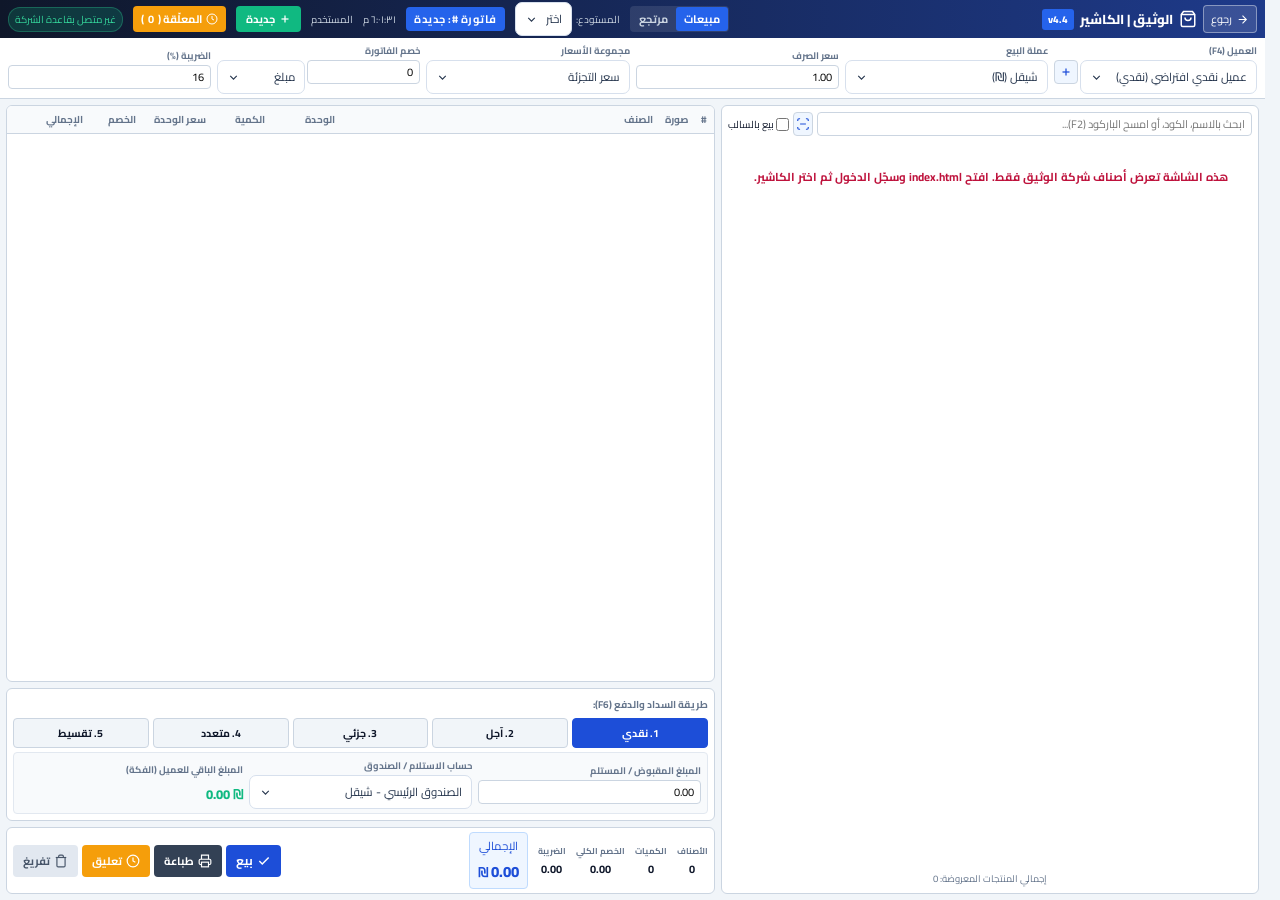
<file: pos-v44.html>
<!DOCTYPE html>
<html lang="ar" dir="rtl">
<head>
    <script>if(window.parent!==window)document.documentElement.classList.add('w45-embedded');</script>
    <style>html.w45-embedded .app-header{display:none!important}html.w45-embedded body{height:100dvh!important;min-height:0!important}</style>
    <meta charset="UTF-8">
    <meta name="viewport" content="width=device-width, initial-scale=1.0">
    <title>نظام نقطة البيع الذكي POS ERP</title>
    <style>@font-face{font-family:Cairo;src:url("cairo.ttf") format("truetype");font-display:swap}</style>
    <style>
        :root {
            --primary: #1d4ed8;
            --primary-hover: #1e40af;
            --primary-light: #eff6ff;
            --dark-blue: #0f172a;
            --nav-blue: #1e3a8a;
            --bg-body: #f1f5f9;
            --bg-card: #ffffff;
            --border-color: #cbd5e1;
            --text-main: #0f172a;
            --text-muted: #64748b;
            --success: #10b981;
            --warning: #f59e0b;
            --danger: #ef4444;
            --gray-btn: #f1f5f9;
        }

        * {
            box-sizing: border-box;
            margin: 0;
            padding: 0;
            font-family: 'Cairo', sans-serif;
            user-select: none;
        }

        body {
            background-color: var(--bg-body);
            color: var(--text-main);
            height: 100vh;
            overflow: hidden;
            display: flex;
            flex-direction: column;
            font-size: 11.5px;
        }

        /* --- الهيدر العلوي --- */
        .app-header {
            background: linear-gradient(90deg, #0f172a 0%, #1e3a8a 100%);
            color: white;
            padding: 3px 8px;
            display: flex;
            align-items: center;
            justify-content: space-between;
            height: 38px;
            box-shadow: 0 2px 4px rgba(0,0,0,0.15);
            flex-shrink: 0;
        }

        .header-brand {
            display: flex;
            align-items: center;
            gap: 6px;
            font-weight: 800;
            font-size: 13px;
        }

        .brand-badge {
            background: #2563eb;
            padding: 1px 6px;
            border-radius: 3px;
            font-size: 10px;
        }

        .header-info-group {
            display: flex;
            align-items: center;
            gap: 10px;
        }

        .invoice-type-toggle {
            display: flex;
            background: rgba(255,255,255,0.1);
            border-radius: 4px;
            padding: 1px;
        }

        .inv-type-btn {
            background: transparent;
            border: none;
            color: #cbd5e1;
            padding: 2px 8px;
            font-size: 11px;
            font-weight: 700;
            border-radius: 3px;
            cursor: pointer;
            transition: all 0.15s;
        }

        .inv-type-btn.active {
            background: #2563eb;
            color: white;
        }

        .select-header {
            background: rgba(255,255,255,0.15);
            border: 1px solid rgba(255,255,255,0.2);
            color: white;
            padding: 2px 6px;
            border-radius: 4px;
            font-size: 11px;
            outline: none;
        }

        .select-header option {
            background: #0f172a;
            color: white;
        }

        .inv-num-badge {
            background: #2563eb;
            padding: 2px 8px;
            border-radius: 4px;
            font-weight: 700;
            letter-spacing: 0.5px;
            font-size: 11px;
        }

        .status-pill {
            display: flex;
            align-items: center;
            gap: 4px;
            background: rgba(16, 185, 129, 0.2);
            color: #34d399;
            padding: 2px 6px;
            border-radius: 12px;
            font-size: 10px;
            border: 1px solid rgba(52, 211, 153, 0.3);
        }

        .status-dot {
            width: 5px;
            height: 5px;
            background-color: #34d399;
            border-radius: 50%;
        }

        .btn-new-inv {
            background: #10b981;
            color: white;
            border: none;
            padding: 3px 10px;
            border-radius: 4px;
            font-weight: 700;
            cursor: pointer;
            font-size: 11px;
            display: flex;
            align-items: center;
            gap: 4px;
        }

        .btn-new-inv:hover { background: #059669; }

        .btn-hold-list {
            background: #f59e0b;
            color: white;
            border: none;
            padding: 3px 8px;
            border-radius: 4px;
            font-weight: 700;
            cursor: pointer;
            font-size: 11px;
            display: flex;
            align-items: center;
            gap: 4px;
        }

        /* --- منطقة بيانات الفاتورة --- */
        .invoice-meta-bar {
            background: #ffffff;
            border-bottom: 1px solid var(--border-color);
            padding: 4px 8px;
            display: grid;
            grid-template-columns: repeat(6, 1fr);
            gap: 6px;
            align-items: center;
            flex-shrink: 0;
        }

        .form-group {
            display: flex;
            flex-direction: column;
            gap: 1px;
        }

        .form-group label {
            font-size: 9.5px;
            color: var(--text-muted);
            font-weight: 700;
            white-space: nowrap;
        }

        .form-control {
            height: 24px;
            padding: 1px 6px;
            border: 1px solid var(--border-color);
            border-radius: 4px;
            font-size: 11px;
            outline: none;
            width: 100%;
            background-color: #fff;
        }

        .form-control:focus {
            border-color: var(--primary);
        }

        .input-with-btn {
            display: flex;
            gap: 2px;
        }

        .btn-mini-add {
            background: var(--primary-light);
            color: var(--primary);
            border: 1px solid var(--border-color);
            width: 24px;
            height: 24px;
            border-radius: 4px;
            cursor: pointer;
            font-weight: bold;
            font-size: 12px;
            display: flex;
            align-items: center;
            justify-content: center;
        }

        /* --- جسم التطبيق الرئيسي --- */
        .app-body {
            display: flex;
            flex: 1;
            overflow: hidden;
            gap: 6px;
            padding: 6px;
        }

        /* --- 1. قسم التصنيفات والمنتجات (اليمين) --- */
        .products-section {
            flex: 0.85;
            display: flex;
            flex-direction: column;
            gap: 6px;
            overflow: hidden;
            background: #fff;
            border: 1px solid var(--border-color);
            border-radius: 6px;
            padding: 6px;
            order: 1;
        }

        .search-category-header {
            display: flex;
            flex-direction: column;
            gap: 4px;
        }

        .search-box-row {
            display: flex;
            gap: 4px;
            align-items: center;
        }

        .categories-scroll {
            display: flex;
            gap: 4px;
            overflow-x: auto;
            padding-bottom: 2px;
        }

        .categories-scroll::-webkit-scrollbar { height: 3px; }
        .categories-scroll::-webkit-scrollbar-thumb { background: #cbd5e1; border-radius: 3px; }

        .cat-btn {
            background: #f1f5f9;
            border: 1px solid var(--border-color);
            padding: 3px 8px;
            border-radius: 4px;
            white-space: nowrap;
            font-size: 10.5px;
            font-weight: 700;
            cursor: pointer;
            color: var(--text-main);
            display: flex;
            align-items: center;
            gap: 4px;
        }

        .cat-btn.active {
            background: var(--primary);
            color: white;
            border-color: var(--primary);
        }

        .products-grid {
            flex: 1;
            overflow-y: auto;
            display: grid;
            grid-template-columns: repeat(auto-fill, minmax(110px, 1fr));
            grid-auto-rows: max-content;
            gap: 6px;
            padding-left: 2px;
        }

        .product-card {
            background: #ffffff;
            border: 1px solid var(--border-color);
            border-radius: 6px;
            padding: 4px;
            display: flex;
            flex-direction: column;
            justify-content: space-between;
            cursor: pointer;
            transition: transform 0.1s, border-color 0.1s;
            position: relative;
        }

        .product-card:hover {
            border-color: var(--primary);
            transform: translateY(-1px);
        }

        .product-img {
            width: 100%;
            height: 65px;
            object-fit: cover;
            border-radius: 4px;
            background: #f8fafc;
        }

        .stock-badge {
            position: absolute;
            top: 6px;
            right: 6px;
            background: rgba(15, 23, 42, 0.75);
            color: #fff;
            padding: 1px 4px;
            border-radius: 3px;
            font-size: 8.5px;
            font-weight: 700;
        }

        .product-title {
            font-weight: 700;
            font-size: 10.5px;
            line-height: 1.2;
            margin: 3px 0 1px 0;
            display: -webkit-box;
            -webkit-line-clamp: 2;
            -webkit-box-orient: vertical;
            overflow: hidden;
            height: 25px;
        }

        .product-code {
            font-size: 8.5px;
            color: var(--text-muted);
        }

        .product-footer {
            display: flex;
            align-items: center;
            justify-content: space-between;
            margin-top: 2px;
        }

        .product-price {
            font-weight: 800;
            color: var(--primary);
            font-size: 11px;
        }

        .btn-add-card {
            background: var(--primary-light);
            color: var(--primary);
            border: 1px solid #bfdbfe;
            width: 20px;
            height: 20px;
            border-radius: 4px;
            display: flex;
            align-items: center;
            justify-content: center;
            font-weight: bold;
            font-size: 12px;
        }

        /* --- 2. قسم السلة والدفع (اليسار) --- */
        .cart-checkout-section {
            flex: 1.15;
            display: flex;
            flex-direction: column;
            gap: 6px;
            overflow: hidden;
            min-width: 0;
            order: 2;
        }

        /* جدول السلة */
        .cart-table-wrapper {
            flex: 1;
            background: #fff;
            border: 1px solid var(--border-color);
            border-radius: 6px;
            overflow-y: auto;
            position: relative;
        }

        table.cart-table {
            width: 100%;
            border-collapse: collapse;
            text-align: center;
        }

        table.cart-table th {
            position: sticky;
            top: 0;
            background: #f8fafc;
            color: var(--text-muted);
            font-weight: 700;
            padding: 4px 6px;
            border-bottom: 1px solid var(--border-color);
            font-size: 10px;
            z-index: 2;
        }

        table.cart-table td {
            padding: 3px 4px;
            border-bottom: 1px solid #e2e8f0;
            vertical-align: middle;
        }

        table.cart-table tr:nth-child(even) { background-color: #f8fafc; }

        .qty-control {
            display: flex;
            align-items: center;
            justify-content: center;
            gap: 1px;
        }

        .btn-qty {
            background: #e2e8f0;
            border: none;
            width: 18px;
            height: 18px;
            border-radius: 3px;
            font-weight: bold;
            cursor: pointer;
            font-size: 10px;
            display: flex;
            align-items: center;
            justify-content: center;
        }

        .input-qty {
            width: 32px;
            height: 18px;
            text-align: center;
            border: 1px solid var(--border-color);
            border-radius: 3px;
            font-size: 11px;
            font-weight: bold;
        }

        .select-unit {
            padding: 1px 2px;
            font-size: 10px;
            border-radius: 3px;
            border: 1px solid var(--border-color);
        }

        .btn-delete-row {
            color: var(--danger);
            background: transparent;
            border: none;
            cursor: pointer;
            font-size: 12px;
            padding: 2px 4px;
            display: flex;
            align-items: center;
            justify-content: center;
            margin: 0 auto;
        }

        /* طرق الدفع السريعة */
        .payment-methods-card {
            background: #fff;
            border: 1px solid var(--border-color);
            border-radius: 6px;
            padding: 6px;
            display: flex;
            flex-direction: column;
            gap: 4px;
            flex-shrink: 0;
        }

        .payment-tabs {
            display: flex;
            gap: 4px;
        }

        .pay-tab {
            flex: 1;
            padding: 4px 2px;
            background: #f1f5f9;
            border: 1px solid var(--border-color);
            border-radius: 4px;
            font-size: 10.5px;
            font-weight: 700;
            color: var(--text-main);
            cursor: pointer;
            text-align: center;
            transition: all 0.15s;
        }

        .pay-tab.active {
            background: var(--primary);
            color: white;
            border-color: var(--primary);
        }

        .pay-details-panel {
            background: #f8fafc;
            border: 1px solid #e2e8f0;
            border-radius: 4px;
            padding: 4px 6px;
        }

        .pay-fields-grid {
            display: grid;
            grid-template-columns: repeat(3, 1fr);
            gap: 6px;
            align-items: center;
        }

        /* شريط الإجماليات السفلي والأزرار */
        .action-summary-bar {
            background: #fff;
            border: 1px solid var(--border-color);
            border-radius: 6px;
            padding: 4px 6px;
            display: flex;
            align-items: center;
            justify-content: space-between;
            gap: 6px;
            flex-shrink: 0;
        }

        .totals-inline {
            display: flex;
            align-items: center;
            gap: 10px;
        }

        .total-item {
            display: flex;
            flex-direction: column;
            align-items: center;
        }

        .total-item .lbl {
            font-size: 8.5px;
            color: var(--text-muted);
            font-weight: 700;
        }

        .total-item .val {
            font-size: 11px;
            font-weight: 700;
        }

        .grand-total-box {
            background: #eff6ff;
            border: 1px solid #bfdbfe;
            padding: 2px 8px;
            border-radius: 4px;
            text-align: center;
        }

        .grand-total-box .val {
            font-size: 15px;
            color: var(--primary);
            font-weight: 800;
        }

        .action-btns-group {
            display: flex;
            gap: 4px;
            align-items: center;
        }

        .btn-action {
            height: 32px;
            padding: 0 10px;
            border-radius: 4px;
            border: none;
            font-weight: 700;
            font-size: 11px;
            cursor: pointer;
            display: flex;
            align-items: center;
            gap: 4px;
            transition: all 0.1s;
        }

        .btn-pay-submit {
            background: var(--primary);
            color: white;
            font-size: 12px;
        }

        .btn-pay-submit:hover { background: var(--primary-hover); }

        .btn-print { background: #334155; color: white; }
        .btn-hold { background: #f59e0b; color: white; }
        .btn-clear { background: #e2e8f0; color: #475569; }

        /* --- مودال المعاينة والطباعة --- */
        .modal-overlay {
            position: fixed;
            top: 0;
            left: 0;
            right: 0;
            bottom: 0;
            background: rgba(0,0,0,0.5);
            display: none;
            align-items: center;
            justify-content: center;
            z-index: 100;
        }

        .modal-card {
            background: white;
            border-radius: 8px;
            width: 320px;
            max-height: 90vh;
            overflow-y: auto;
            padding: 12px;
            box-shadow: 0 10px 25px rgba(0,0,0,0.2);
        }

        .thermal-receipt {
            font-family: 'Cairo', sans-serif;
            font-size: 11px;
            color: #000;
            line-height: 1.3;
        }

        .receipt-header {
            text-align: center;
            border-bottom: 1px dashed #000;
            padding-bottom: 6px;
            margin-bottom: 6px;
        }

        .receipt-row {
            display: flex;
            justify-content: space-between;
            margin-bottom: 2px;
        }

        .receipt-divider {
            border-bottom: 1px dashed #000;
            margin: 4px 0;
        }

        @media print {
            body * { visibility: hidden; }
            .thermal-receipt, .thermal-receipt * { visibility: visible; }
            .thermal-receipt {
                position: absolute;
                left: 0;
                top: 0;
                width: 80mm;
            }
        }
    </style>
<link rel="stylesheet" href="v47-thermal.css"><link rel="stylesheet" href="v50-ui.css"><link rel="stylesheet" href="v52-stable.css"></head>
<body>

    <!-- 1. الهيدر العلوي المحاسبي -->
    <header class="app-header">
        <div class="header-brand"><button type="button" id="watheeq-return" aria-label="رجوع للنظام" onclick="goBackToWatheeq()" style="border:1px solid #ffffff66;background:#ffffff20;color:white;border-radius:4px;padding:3px 7px;font-family:inherit;font-size:11px;cursor:pointer;display:flex;align-items:center;gap:4px"><svg width="13" height="13" viewBox="0 0 24 24" fill="none" stroke="currentColor" stroke-width="2"><path d="M5 12h14m-7-7 7 7-7 7"/></svg>رجوع</button>
            <svg width="18" height="18" viewBox="0 0 24 24" fill="none" stroke="currentColor" stroke-width="2"><path d="M6 2L3 6v14a2 2 0 0 0 2 2h14a2 2 0 0 0 2-2V6l-3-4z"></path><line x1="3" y1="6" x2="21" y2="6"></line><path d="M16 10a4 4 0 0 1-8 0"></path></svg>
            <span>الوثيق | الكاشير</span>
            <span class="brand-badge">v4.4</span>
        </div>

        <div class="header-info-group">
            <div class="invoice-type-toggle">
                <button class="inv-type-btn active" id="btn-sales" onclick="setInvoiceType('sales')">مبيعات</button>
                <button class="inv-type-btn" id="btn-return" onclick="setInvoiceType('return')">مرتجع</button>
            </div>

            <div style="display: flex; align-items: center; gap: 4px;">
                <label style="font-size: 10px; color: #cbd5e1;">المستودع:</label>
                <select class="select-header" id="warehouse-select">
                    
                </select>
            </div>

            <div class="inv-num-badge">فاتورة #: <span id="inv-number-disp">جديدة</span></div>
            <div style="font-size: 10px; color: #cbd5e1;" id="live-clock">12:00:00 ص</div>
            <div style="font-size: 10px; color: #cbd5e1;">المستخدم</div>

            <button class="btn-new-inv" onclick="createNewInvoice()">
                <svg width="12" height="12" viewBox="0 0 24 24" fill="none" stroke="currentColor" stroke-width="2.5"><line x1="12" y1="5" x2="12" y2="19"></line><line x1="5" y1="12" x2="19" y2="12"></line></svg>
                جديدة
            </button>
            <button class="btn-hold-list" onclick="showHoldList()">
                <svg width="12" height="12" viewBox="0 0 24 24" fill="none" stroke="currentColor" stroke-width="2"><circle cx="12" cy="12" r="10"></circle><polyline points="12 6 12 12 16 14"></polyline></svg>
                المعلّقة (<span id="hold-count">0</span>)
            </button>
            <div class="status-pill"><div class="status-dot"></div> متصل</div>
        </div>
    </header>

    <!-- 2. منطقة بيانات الفاتورة المدمجة -->
    <section class="invoice-meta-bar">
        <div class="form-group">
            <label>العميل (F4)</label>
            <div class="input-with-btn">
                <select class="form-control" id="customer-select">
                    <option value="cash">عميل نقدي افتراضي (نقدي)</option>
                    
                </select>
                <button class="btn-mini-add">
                    <svg width="12" height="12" viewBox="0 0 24 24" fill="none" stroke="currentColor" stroke-width="2.5"><line x1="12" y1="5" x2="12" y2="19"></line><line x1="5" y1="12" x2="19" y2="12"></line></svg>
                </button>
            </div>
        </div>

        <div class="form-group">
            <label>عملة البيع</label>
            <div class="input-with-btn">
                <select class="form-control" id="currency-select" onchange="updateCurrency()">
                    <option value="ILS">شيقل (₪)</option>
                    <option value="USD">دولار ($)</option>
                    <option value="JOD">دينار (JOD)</option>
                </select>
            </div>
        </div>

        <div class="form-group">
            <label>سعر الصرف</label>
            <input type="number" class="form-control" id="exchange-rate" value="1.00" step="0.01" readonly>
        </div>

        <div class="form-group">
            <label>مجموعة الأسعار</label>
            <select class="form-control">
                <option>سعر التجزئة</option>
                <option>سعر الجملة</option>
            </select>
        </div>

        <div class="form-group">
            <label>خصم الفاتورة</label>
            <div style="display: flex; gap: 2px;">
                <input type="number" class="form-control" id="inv-discount" value="0" oninput="renderCart()">
                <select class="form-control" id="inv-discount-type" style="width: 100px; min-width:100px;" onchange="renderCart()">
                    <option value="val">مبلغ</option>
                    <option value="pct">%</option>
                </select>
            </div>
        </div>

        <div class="form-group">
            <label>الضريبة (%)</label>
            <input type="number" class="form-control" id="tax-rate" value="16" oninput="renderCart()">
        </div>
    </section>

    <!-- 3. جسم التطبيق الرئيسي -->
    <main class="app-body">

        <!-- القسم الأيمن: التصنيفات والمنتجات -->
        <section class="products-section">
            <div class="search-category-header">
                <div class="search-box-row">
                    <input type="text" class="form-control" id="product-search" placeholder="ابحث بالاسم، الكود، أو امسح الباركود (F2)..." oninput="filterProducts()">
                    <button class="btn-mini-add" title="ماسح الباركود">
                        <svg width="14" height="14" viewBox="0 0 24 24" fill="none" stroke="currentColor" stroke-width="2"><path d="M3 7V5a2 2 0 0 1 2-2h2"></path><path d="M17 3h2a2 2 0 0 1 2 2v2"></path><path d="M21 17v2a2 2 0 0 1-2 2h-2"></path><path d="M7 21H5a2 2 0 0 1-2-2v-2"></path><line x1="7" y1="12" x2="17" y2="12"></line></svg>
                    </button>
                    <label style="display: flex; align-items: center; gap: 2px; font-size: 10px; white-space: nowrap;">
                        <input type="checkbox" id="allow-negative"> بيع بالسالب
                    </label>
                </div>

                <div class="categories-scroll" id="categories-container">
                    <!-- تصنيفات تتولد برمجياً -->
                </div>
            </div>

            <div class="products-grid" id="products-grid">
                <!-- بطاقات المنتجات تتولد برمجياً -->
            </div>

            <div style="font-size: 9.5px; color: var(--text-muted); text-align: center;">
                إجمالي المنتجات المعروضة: <span id="prod-count-disp">0</span>
            </div>
        </section>

        <!-- القسم الأيسر: السلة والدفع والتحكم -->
        <section class="cart-checkout-section">
            
            <!-- جدول السلة -->
            <div class="cart-table-wrapper">
                <table class="cart-table">
                    <thead>
                        <tr>
                            <th style="width: 20px;">#</th>
                            <th style="width: 32px;">صورة</th>
                            <th style="text-align: right;">الصنف</th>
                            <th style="width: 65px;">الوحدة</th>
                            <th style="width: 75px;">الكمية</th>
                            <th style="width: 65px;">سعر الوحدة</th>
                            <th style="width: 50px;">الخصم</th>
                            <th style="width: 65px;">الإجمالي</th>
                            <th style="width: 25px;"></th>
                        </tr>
                    </thead>
                    <tbody id="cart-rows">
                        <!-- تُضاف العناصر هنا ديناميكياً -->
                    </tbody>
                </table>
            </div>

            <!-- طرق الدفع السريعة -->
            <div class="payment-methods-card">
                <div style="display: flex; justify-content: space-between; align-items: center;">
                    <span style="font-weight: 700; color: var(--text-muted); font-size: 10px;">طريقة السداد والدفع (F6):</span>
                </div>
                <div class="payment-tabs">
                    <button class="pay-tab active" onclick="switchPayMethod('cash', this)">1. نقدي</button>
                    <button class="pay-tab" onclick="switchPayMethod('credit', this)">2. آجل</button>
                    <button class="pay-tab" onclick="switchPayMethod('partial', this)">3. جزئي</button>
                    <button class="pay-tab" onclick="switchPayMethod('multi', this)">4. متعدد</button>
                    <button class="pay-tab" onclick="switchPayMethod('installment', this)">5. تقسيط</button>
                </div>

                <div class="pay-details-panel" id="pay-panel-content">
                    <!-- محتوى الديناميكي لطريقة الدفع -->
                </div>
            </div>

            <!-- شريط الإجماليات والأزرار السفلي -->
            <div class="action-summary-bar">
                <div class="totals-inline">
                    <div class="total-item">
                        <span class="lbl">الأصناف</span>
                        <span class="val" id="lbl-count">0</span>
                    </div>
                    <div class="total-item">
                        <span class="lbl">الكميات</span>
                        <span class="val" id="lbl-qty">0</span>
                    </div>
                    <div class="total-item">
                        <span class="lbl">الخصم الكلي</span>
                        <span class="val" id="lbl-discount">0.00</span>
                    </div>
                    <div class="total-item">
                        <span class="lbl">الضريبة</span>
                        <span class="val" id="lbl-tax">0.00</span>
                    </div>
                    <div class="grand-total-box">
                        <span class="lbl" style="color: var(--primary);">الإجمالي</span>
                        <div class="val"><span id="lbl-grand-total">0.00</span> <small id="curr-symbol">₪</small></div>
                    </div>
                </div>

                <div class="action-btns-group">
                    <button class="btn-action btn-pay-submit" onclick="submitInvoice()">
                        <svg width="14" height="14" fill="none" stroke="currentColor" stroke-width="2.5" viewBox="0 0 24 24"><polyline points="20 6 9 17 4 12"></polyline></svg>
                        بيع
                    </button>
                    <button class="btn-action btn-print" onclick="previewPrint()">
                        <svg width="14" height="14" fill="none" stroke="currentColor" stroke-width="2" viewBox="0 0 24 24"><polyline points="6 9 6 2 18 2 18 9"></polyline><path d="M6 18H4a2 2 0 0 1-2-2v-5a2 2 0 0 1 2-2h16a2 2 0 0 1 2 2v5a2 2 0 0 1-2 2h-2"></path><rect x="6" y="14" width="12" height="8"></rect></svg>
                        طباعة
                    </button>
                    <button class="btn-action btn-hold" onclick="holdInvoice()">
                        <svg width="14" height="14" fill="none" stroke="currentColor" stroke-width="2" viewBox="0 0 24 24"><circle cx="12" cy="12" r="10"></circle><polyline points="12 6 12 12 16 14"></polyline></svg>
                        تعليق
                    </button>
                    <button class="btn-action btn-clear" onclick="clearCart()">
                        <svg width="14" height="14" fill="none" stroke="currentColor" stroke-width="2" viewBox="0 0 24 24"><polyline points="3 6 5 6 21 6"></polyline><path d="M19 6v14a2 2 0 0 1-2 2H7a2 2 0 0 1-2-2V6m3 0V4a2 2 0 0 1 2-2h4a2 2 0 0 1 2 2v2"></path></svg>
                        تفريغ
                    </button>
                </div>
            </div>

        </section>

    </main>

    <!-- مودال المعاينة والطباعة -->
    <div class="modal-overlay" id="print-modal">
        <div class="modal-card">
            <div class="thermal-receipt" id="receipt-content">
                <!-- محتوى الفاتورة الحرارية -->
            </div>
            <div style="margin-top: 10px; display: flex; gap: 4px;">
                <button class="btn-action btn-pay-submit" style="flex: 1;" onclick="window.print()">طباعة الفاتورة</button>
                <button class="btn-action btn-clear" onclick="closeModal()">إغلاق</button>
            </div>
        </div>
    </div>

    <script>
        // --- 1. البيانات التجريبية للمنتجات ---
        const demoProducts = []; // يُملأ حصراً من بيانات شركة الوثيق

        // أيقونات SVG للتصنيفات
        const categories = []; // تُملأ حصراً من تصنيفات الشركة

        // --- 2. حالة التطبيق (State) ---
        let currentCart = [];
        let currentCategory = 'all';
        let currentPayMethod = 'cash';
        let invoiceType = 'sales';
        let multiPayAccounts = [{ id: 1, name: 'الصندوق الرئيسي', curr: 'ILS', amount: 0 }];
        let heldInvoices = [];

        // --- 3. تهيئة الصفحة ---
        window.addEventListener('DOMContentLoaded', () => {
            renderCategories();
            renderProducts();
            switchPayMethod('cash');
            startClock();


            window.addEventListener('keydown', handleShortcuts);
        });

        function startClock() {
            setInterval(() => {
                const now = new Date();
                document.getElementById('live-clock').innerText = now.toLocaleTimeString('ar-EG');
            }, 1000);
        }

        // --- 4. إدارة التصنيفات والمنتجات ---
        function renderCategories() {
            const container = document.getElementById('categories-container');
            container.innerHTML = categories.map(cat => `
                <button class="cat-btn ${cat.id === currentCategory ? 'active' : ''}" onclick="selectCategory('${cat.id}')">
                    ${cat.icon} ${cat.name}
                </button>
            `).join('');
        }

        function selectCategory(catId) {
            currentCategory = catId;
            renderCategories();
            renderProducts();
        }

        function renderProducts() {
            const grid = document.getElementById('products-grid');
            const search = document.getElementById('product-search').value.toLowerCase();

            const filtered = demoProducts.filter(p => {
                const matchesCat = (currentCategory === 'all' || p.category === currentCategory);
                const matchesSearch = p.name.toLowerCase().includes(search) || p.code.toLowerCase().includes(search);
                return matchesCat && matchesSearch;
            });

            document.getElementById('prod-count-disp').innerText = filtered.length;

            grid.innerHTML = filtered.map(p => {
                const isOut = p.stock <= 0 && !document.body.classList.contains('w54-purchase');
                return `
                    <div class="product-card" onclick="addToCartById(${p.id})">
                        <span class="stock-badge" style="${isOut ? 'background: var(--danger);' : ''}">
                            ${isOut ? 'نفد المخزون' : 'متاح: ' + p.stock + ' ' + p.unit}
                        </span>
                        <img src="${p.img}" class="product-img" alt="${p.name}" onerror="this.src='https://via.placeholder.com/120'">
                        <div class="product-title">${p.name}</div>
                        <div class="product-code">${p.code}</div>
                        <div class="product-footer">
                            <span class="product-price">₪ ${p.price.toFixed(2)}</span>
                            <div class="btn-add-card">
                                <svg width="10" height="10" viewBox="0 0 24 24" fill="none" stroke="currentColor" stroke-width="3"><line x1="12" y1="5" x2="12" y2="19"></line><line x1="5" y1="12" x2="19" y2="12"></line></svg>
                            </div>
                        </div>
                    </div>
                `;
            }).join('');
        }

        function filterProducts() { renderProducts(); }

        function addToCartById(id) {
            const prod = demoProducts.find(p => p.id === id);
            if (prod) addToCart(prod);
        }

        // --- 5. إدارة سلة المبيعات ---
        function addToCart(product) {
            const allowNegative = document.getElementById('allow-negative').checked;
            if (product.stock <= 0 && !allowNegative) {
                alert('عذراً، الصنف نفد من المخزون وغير مسموح بالبيع بالسالب!');
                return;
            }

            const existingIndex = currentCart.findIndex(item => item.id === product.id && item.selectedUnit === product.unit);

            if (existingIndex > -1) {
                currentCart[existingIndex].qty += 1;
            } else {
                currentCart.push({
                    id: product.id,
                    code: product.code,
                    name: product.name,
                    img: product.img,
                    selectedUnit: product.unit,
                    units: product.units,
                    price: product.price,
                    discount: 0,
                    qty: 1,
                    stock: product.stock
                });
            }

            renderCart();
        }

        function renderCart() {
            const tbody = document.getElementById('cart-rows');
            
            if (currentCart.length === 0) {
                tbody.innerHTML = `<tr><td colspan="9" style="padding: 20px; color: var(--text-muted);">السلة فارغة. انقر على المنتجات لإضافتها.</td></tr>`;
                updateTotals(0, 0, 0, 0);
                return;
            }

            let subtotal = 0;
            let totalQty = 0;

            tbody.innerHTML = currentCart.map((item, index) => {
                const itemTotal = (item.qty * item.price) - item.discount;
                subtotal += itemTotal;
                totalQty += item.qty;

                const unitOptions = item.units.map(u => `<option value="${u.name}" ${u.name === item.selectedUnit ? 'selected' : ''}>${u.name}</option>`).join('');

                return `
                    <tr>
                        <td>${index + 1}</td>
                        <td><img src="${item.img}" style="width: 22px; height: 22px; border-radius: 3px; object-fit: cover;"></td>
                        <td style="text-align: right; font-weight: 700;">${item.name}</td>
                        <td>
                            <select class="select-unit" onchange="changeItemUnit(${index}, this.value)">
                                ${unitOptions}
                            </select>
                        </td>
                        <td>
                            <div class="qty-control">
                                <button class="btn-qty" onclick="changeQty(${index}, -1)">-</button>
                                <input type="number" class="input-qty" value="${item.qty}" min="1" onchange="updateQtyInput(${index}, this.value)">
                                <button class="btn-qty" onclick="changeQty(${index}, 1)">+</button>
                            </div>
                        </td>
                        <td>
                            <input type="number" style="width: 45px; text-align: center; border: 1px solid var(--border-color); border-radius:3px;" value="${item.price.toFixed(2)}" onchange="updatePriceInput(${index}, this.value)">
                        </td>
                        <td>
                            <input type="number" style="width: 38px; text-align: center; border: 1px solid var(--border-color); border-radius:3px;" value="${item.discount}" onchange="updateDiscountInput(${index}, this.value)">
                        </td>
                        <td style="font-weight: 700; color: var(--primary);">₪ ${itemTotal.toFixed(2)}</td>
                        <td>
                            <button class="btn-delete-row" onclick="removeItem(${index})">
                                <svg width="12" height="12" viewBox="0 0 24 24" fill="none" stroke="currentColor" stroke-width="2.5"><line x1="18" y1="6" x2="6" y2="18"></line><line x1="6" y1="6" x2="18" y2="18"></line></svg>
                            </button>
                        </td>
                    </tr>
                `;
            }).join('');

            const invDiscountVal = parseFloat(document.getElementById('inv-discount').value) || 0;
            const invDiscountType = document.getElementById('inv-discount-type').value;
            let totalDiscount = invDiscountVal;
            if (invDiscountType === 'pct') {
                totalDiscount = (subtotal * invDiscountVal) / 100;
            }

            const afterDiscount = Math.max(0, subtotal - totalDiscount);
            const taxRate = parseFloat(document.getElementById('tax-rate').value) || 0;
            const taxVal = (afterDiscount * taxRate) / 100;
            const grandTotal = afterDiscount + taxVal;

            updateTotals(currentCart.length, totalQty, totalDiscount, taxVal, grandTotal);
        }

        function changeQty(index, delta) {
            if (currentCart[index].qty + delta > 0) {
                currentCart[index].qty += delta;
                renderCart();
            }
        }

        function updateQtyInput(index, val) {
            const q = parseFloat(val);
            if (q > 0) {
                currentCart[index].qty = q;
                renderCart();
            }
        }

        function updatePriceInput(index, val) {
            const p = parseFloat(val);
            if (p >= 0) {
                currentCart[index].price = p;
                renderCart();
            }
        }

        function updateDiscountInput(index, val) {
            const d = parseFloat(val);
            if (d >= 0) {
                currentCart[index].discount = d;
                renderCart();
            }
        }

        function changeItemUnit(index, newUnitName) {
            const item = currentCart[index];
            const uObj = item.units.find(u => u.name === newUnitName);
            if (uObj) {
                item.selectedUnit = newUnitName;
                item.price = uObj.price;
                renderCart();
            }
        }

        function removeItem(index) {
            currentCart.splice(index, 1);
            renderCart();
        }

        function clearCart() {
            if (currentCart.length > 0 && confirm('هل أنت تأكد من تفريغ كافة عناصر السلة؟')) {
                currentCart = [];
                renderCart();
            }
        }

        function updateTotals(count, qty, discount, tax, grandTotal = 0) {
            document.getElementById('lbl-count').innerText = count;
            document.getElementById('lbl-qty').innerText = qty;
            document.getElementById('lbl-discount').innerText = discount.toFixed(2);
            document.getElementById('lbl-tax').innerText = tax.toFixed(2);
            document.getElementById('lbl-grand-total').innerText = grandTotal.toFixed(2);

            const cashInput = document.getElementById('cash-received');
            if (cashInput && currentPayMethod === 'cash') {
                cashInput.value = grandTotal.toFixed(2);
                calcCashReturn();
            }
        }

        // --- 6. طرق الدفع الخمس بالكامل ---
        function switchPayMethod(method, btnElement) {
            currentPayMethod = method;
            if (btnElement) {
                document.querySelectorAll('.pay-tab').forEach(b => b.classList.remove('active'));
                btnElement.classList.add('active');
            }

            const panel = document.getElementById('pay-panel-content');
            const grandTotal = parseFloat(document.getElementById('lbl-grand-total').innerText) || 0;

            if (method === 'cash') {
                panel.innerHTML = `
                    <div class="pay-fields-grid">
                        <div class="form-group">
                            <label>المبلغ المقبوض / المستلم</label>
                            <input type="number" class="form-control" id="cash-received" value="${grandTotal.toFixed(2)}" oninput="calcCashReturn()">
                        </div>
                        <div class="form-group">
                            <label>حساب الاستلام / الصندوق</label>
                            <select class="form-control">
                                <option>الصندوق الرئيسي - شيقل</option>
                                <option>صندوق المبيعات السريعة</option>
                            </select>
                        </div>
                        <div class="form-group">
                            <label>المبلغ الباقي للعميل (الفكة)</label>
                            <div style="font-size: 13px; font-weight: 800; color: var(--success); padding-top: 3px;" id="cash-return-val">₪ 0.00</div>
                        </div>
                    </div>
                `;
            } else if (method === 'credit') {
                panel.innerHTML = `
                    <div class="pay-fields-grid">
                        <div class="form-group">
                            <label>المبلغ المستحق (آجل)</label>
                            <input type="text" class="form-control" value="₪ ${grandTotal.toFixed(2)}" readonly style="font-weight:bold; color:var(--danger);">
                        </div>
                        <div class="form-group">
                            <label>تاريخ الاستحقاق</label>
                            <input type="date" class="form-control" value="${getFutureDate(30)}">
                        </div>
                        <div class="form-group">
                            <label>ملاحظات الدين</label>
                            <input type="text" class="form-control" placeholder="ذمة على العميل...">
                        </div>
                    </div>
                `;
            } else if (method === 'partial') {
                const half = (grandTotal / 2).toFixed(2);
                panel.innerHTML = `
                    <div class="pay-fields-grid">
                        <div class="form-group">
                            <label>المبلغ المدفوع (نقداً)</label>
                            <input type="number" class="form-control" id="partial-paid" value="${half}" oninput="calcPartial()">
                        </div>
                        <div class="form-group">
                            <label>المبلغ المتبقي (دين)</label>
                            <input type="text" class="form-control" id="partial-rem" value="₪ ${(grandTotal - half).toFixed(2)}" readonly style="font-weight:bold; color:var(--danger);">
                        </div>
                        <div class="form-group">
                            <label>تاريخ استحقاق الباقي</label>
                            <input type="date" class="form-control" value="${getFutureDate(15)}">
                        </div>
                    </div>
                `;
            } else if (method === 'multi') {
                panel.innerHTML = `
                    <div style="display:flex; justify-content:space-between; align-items:center; margin-bottom:4px;">
                        <span style="font-weight:700; font-size:10px;">توزيع المبلغ:</span>
                        <button class="btn-mini-add" style="width:auto; padding:0 6px; font-size:10px;" onclick="addMultiPayRow()">+ حساب</button>
                    </div>
                    <div id="multi-pay-list" style="display:flex; flex-direction:column; gap:3px;">
                    </div>
                    <div style="margin-top:4px; font-weight:700; display:flex; justify-content:space-between; font-size:10px;">
                        <span>مجموع المدفوع: <strong id="multi-total-paid" style="color:var(--primary);">₪ 0.00</strong></span>
                        <span>المتبقي: <strong id="multi-remaining" style="color:var(--danger);">₪ ${grandTotal.toFixed(2)}</strong></span>
                    </div>
                `;
                renderMultiPayRows();
            } else if (method === 'installment') {
                const down = (grandTotal * 0.2).toFixed(2);
                panel.innerHTML = `
                    <div class="pay-fields-grid">
                        <div class="form-group">
                            <label>الدفعة الأولى</label>
                            <input type="number" class="form-control" id="inst-down" value="${down}" oninput="calcInstallments()">
                        </div>
                        <div class="form-group">
                            <label>عدد الأقساط</label>
                            <input type="number" class="form-control" id="inst-count" value="4" min="1" oninput="calcInstallments()">
                        </div>
                        <div class="form-group">
                            <label>قيمة القسط الشهري</label>
                            <input type="text" class="form-control" id="inst-val" readonly style="font-weight:bold; color:var(--primary);">
                        </div>
                    </div>
                `;
                calcInstallments();
            }
        }

        function calcCashReturn() {
            const grandTotal = parseFloat(document.getElementById('lbl-grand-total').innerText) || 0;
            const received = parseFloat(document.getElementById('cash-received').value) || 0;
            const ret = Math.max(0, received - grandTotal);
            document.getElementById('cash-return-val').innerText = `₪ ${ret.toFixed(2)}`;
        }

        function calcPartial() {
            const grandTotal = parseFloat(document.getElementById('lbl-grand-total').innerText) || 0;
            const paid = parseFloat(document.getElementById('partial-paid').value) || 0;
            const rem = Math.max(0, grandTotal - paid);
            document.getElementById('partial-rem').value = `₪ ${rem.toFixed(2)}`;
        }

        function renderMultiPayRows() {
            const container = document.getElementById('multi-pay-list');
            if (!container) return;

            container.innerHTML = multiPayAccounts.map((acc, idx) => `
                <div style="display:flex; gap:4px; align-items:center;">
                    <select class="form-control" style="flex:1.2;">
                        <option>الصندوق الرئيسي</option>
                        <option>بنك فلسطين - شيكات</option>
                        <option>دفع إلكتروني / بطاقة</option>
                    </select>
                    <input type="number" class="form-control" style="flex:1;" value="${acc.amount}" placeholder="المبلغ" oninput="multiPayAccounts[${idx}].amount = parseFloat(this.value)||0; calcMultiPay();">
                    ${idx > 0 ? `<button class="btn-delete-row" onclick="multiPayAccounts.splice(${idx},1); renderMultiPayRows(); calcMultiPay();"><svg width="12" height="12" viewBox="0 0 24 24" fill="none" stroke="currentColor" stroke-width="2.5"><line x1="18" y1="6" x2="6" y2="18"></line><line x1="6" y1="6" x2="18" y2="18"></line></svg></button>` : ''}
                </div>
            `).join('');
            calcMultiPay();
        }

        function addMultiPayRow() {
            multiPayAccounts.push({ id: Date.now(), name: 'حساب جديد', curr: 'ILS', amount: 0 });
            renderMultiPayRows();
        }

        function calcMultiPay() {
            const grandTotal = parseFloat(document.getElementById('lbl-grand-total').innerText) || 0;
            const totalPaid = multiPayAccounts.reduce((sum, a) => sum + (a.amount || 0), 0);
            const rem = grandTotal - totalPaid;

            document.getElementById('multi-total-paid').innerText = `₪ ${totalPaid.toFixed(2)}`;
            document.getElementById('multi-remaining').innerText = `₪ ${rem.toFixed(2)}`;
        }

        function calcInstallments() {
            const grandTotal = parseFloat(document.getElementById('lbl-grand-total').innerText) || 0;
            const down = parseFloat(document.getElementById('inst-down').value) || 0;
            const count = parseInt(document.getElementById('inst-count').value) || 1;

            const rem = Math.max(0, grandTotal - down);
            const instVal = rem / count;
            document.getElementById('inst-val').value = `₪ ${instVal.toFixed(2)}`;
        }

        function getFutureDate(days) {
            const d = new Date();
            d.setDate(d.getDate() + days);
            return d.toISOString().split('T')[0];
        }

        // --- 7. عمليات الفاتورة والاعتماد ---
        function setInvoiceType(type) {
            invoiceType = type;
            document.getElementById('btn-sales').classList.toggle('active', type === 'sales');
            document.getElementById('btn-return').classList.toggle('active', type === 'return');
        }

        function createNewInvoice() {
            if (currentCart.length > 0 && !confirm('هل تريد إلغاء الفاتورة الحالية والبدء بفاتورة جديدة؟')) return;
            currentCart = [];
            renderCart();
            const randomNum = Math.floor(1000 + Math.random() * 9000);
            document.getElementById('inv-number-disp').innerText = `INV-2026-${randomNum}`;
        }

        function submitInvoice() {
            if (currentCart.length === 0) {
                alert('السلة فارغة! يرجى إضافة منتجات قبل اعتماد البيع.');
                return;
            }

            const custSelect = document.getElementById('customer-select').value;
            if (currentPayMethod === 'credit' && custSelect === 'cash') {
                alert('تنبيه: يجب اختيار عميل محدد عند البيع الآجل!');
                return;
            }

            const invNum = document.getElementById('inv-number-disp').innerText;
            const total = document.getElementById('lbl-grand-total').innerText;

            alert(`✅ تم حفظ واعتمد الفاتورة بنجاح!\nرقم الفاتورة: ${invNum}\nالإجمالي: ₪ ${total}`);
            
            currentCart = [];
            renderCart();
            createNewInvoice();
        }

        function holdInvoice() {
            if (currentCart.length === 0) {
                alert('السلة فارغة، لا يوجد ما يتم تعليقه!');
                return;
            }

            const holdObj = {
                id: Date.now(),
                invNum: document.getElementById('inv-number-disp').innerText,
                items: [...currentCart],
                time: new Date().toLocaleTimeString('ar-EG')
            };

            heldInvoices.push(holdObj);
            document.getElementById('hold-count').innerText = heldInvoices.length;
            
            currentCart = [];
            renderCart();
            alert('تم تعليق الفاتورة بنجاح.');
        }

        function showHoldList() {
            if (heldInvoices.length === 0) {
                alert('لا توجد فواتير معلقة حالياً.');
                return;
            }

            let msg = "اختر رقم الفاتورة لاستعادتها:\n";
            heldInvoices.forEach((h, i) => {
                msg += `${i + 1}. ${h.invNum} - (${h.items.length} أصناف) - ${h.time}\n`;
            });

            const choice = prompt(msg + "\nأدخل رقم الفاتورة المعلقة (مثال: 1):");
            const idx = parseInt(choice) - 1;

            if (idx >= 0 && idx < heldInvoices.length) {
                currentCart = [...heldInvoices[idx].items];
                heldInvoices.splice(idx, 1);
                document.getElementById('hold-count').innerText = heldInvoices.length;
                renderCart();
            }
        }

        // --- 8. المعاينة والطباعة ---
        function previewPrint() {
            if (currentCart.length === 0) {
                alert('لا يوجد محتوى في السلة للطباعة!');
                return;
            }

            const invNum = document.getElementById('inv-number-disp').innerText;
            const grandTotal = document.getElementById('lbl-grand-total').innerText;
            const tax = document.getElementById('lbl-tax').innerText;

            let html = `
                <div class="receipt-header">
                    <h3 style="margin:0;">شركة القدس للتجارة</h3>
                    <div>فاتورة مبيعات حرارية</div>
                    <small>${new Date().toLocaleString('ar-EG')}</small><br>
                    <strong>رقم: ${invNum}</strong>
                </div>
                <div class="receipt-divider"></div>
            `;

            currentCart.forEach(item => {
                const total = (item.qty * item.price) - item.discount;
                html += `
                    <div class="receipt-row">
                        <span>${item.name} x${item.qty}</span>
                        <span>₪ ${total.toFixed(2)}</span>
                    </div>
                `;
            });

            html += `
                <div class="receipt-divider"></div>
                <div class="receipt-row"><span>الضريبة:</span><span>₪ ${tax}</span></div>
                <div class="receipt-row" style="font-weight:bold; font-size:13px;">
                    <span>الإجمالي الكلي:</span><span>₪ ${grandTotal}</span>
                </div>
                <div class="receipt-divider"></div>
                <div style="text-align:center; font-size:10px; margin-top:6px;">شكراً لتسوقكم معنا!</div>
            `;

            document.getElementById('receipt-content').innerHTML = html;
            document.getElementById('print-modal').style.display = 'flex';
        }

        function closeModal() {
            document.getElementById('print-modal').style.display = 'none';
        }

        function updateCurrency() {
            const curr = document.getElementById('currency-select').value;
            const rateInput = document.getElementById('exchange-rate');
            const currSymbol = document.getElementById('curr-symbol');

            if (curr === 'USD') {
                rateInput.value = '3.65';
                currSymbol.innerText = '$';
            } else if (curr === 'JOD') {
                rateInput.value = '5.10';
                currSymbol.innerText = 'JD';
            } else {
                rateInput.value = '1.00';
                currSymbol.innerText = '₪';
            }
        }

        // --- 9. اختصارات لوحة المفاتيح ---
        function handleShortcuts(e) {
            if (e.key === 'F2') {
                e.preventDefault();
                document.getElementById('product-search').focus();
            } else if (e.key === 'F4') {
                e.preventDefault();
                document.getElementById('customer-select').focus();
            } else if (e.key === 'F8') {
                e.preventDefault();
                holdInvoice();
            } else if (e.key === 'F10') {
                e.preventDefault();
                submitInvoice();
            } else if (e.key === 'F12') {
                e.preventDefault();
                previewPrint();
            }
        }
    </script>
    <script src="v44-bridge-child.js"></script>
    <script src="thermal-qr.js"></script>
    <script src="thermal-core.js"></script>
    <script src="thermal-pos-preview.js"></script>
<script src="v50-selects.js"></script></body>
</html>
</file>
<file: v47-thermal.css>
/* Watheeq 4.7: the two thermal receipt layouts supplied by the user. */
@font-face{font-family:W47Cairo;src:url('./cairo.ttf') format('truetype');font-weight:400 900;font-display:swap}
.w47-thermal-receipt,.w47-thermal-receipt *{box-sizing:border-box!important;font-family:W47Cairo,Cairo,Arial,sans-serif!important;color:#000}
.w47-thermal-receipt{background:#fff!important;color:#000!important;margin:0 auto!important;text-align:right!important;line-height:1.24!important;box-shadow:none!important;overflow:hidden!important;direction:rtl;max-width:none!important;font-weight:700!important;border:0!important;white-space:normal!important}
.w47-thermal-receipt.paper-80mm{width:72mm!important;padding:3mm!important;font-size:9.5px!important}
.w47-thermal-receipt.paper-57mm{width:48mm!important;max-width:48mm!important;padding:1.5mm 1mm!important;font-size:8px!important}
.w47-thermal-receipt .w47-head{text-align:center!important;margin-bottom:3px!important}
.w47-thermal-receipt .w47-logo{display:flex;justify-content:center;align-items:center;height:auto;min-height:25px;margin:0 auto 1px}
.w47-thermal-receipt .w47-logo img{max-height:28px;max-width:65px;width:auto;height:auto;object-fit:contain;display:block}
.w47-thermal-receipt .w47-store{text-align:center!important;font-size:13px!important;line-height:1.18!important;font-weight:900!important;margin:0 0 1px!important;padding:0!important}
.w47-thermal-receipt.paper-57mm .w47-store{font-size:10px!important}
.w47-thermal-receipt .w47-head-sub{font-size:8.5px!important;font-weight:700!important;line-height:1.25;text-align:center!important;overflow-wrap:anywhere}
.w47-thermal-receipt.paper-57mm .w47-head-sub{font-size:7.5px!important}
.w47-thermal-receipt .w47-meta{margin-bottom:4px!important;font-weight:700!important;font-size:8.5px!important}
.w47-thermal-receipt.paper-57mm .w47-meta{font-size:7.5px!important}
.w47-thermal-receipt .w47-line{display:flex;justify-content:space-between;align-items:center;gap:2px;margin:1px 0;min-width:0;line-height:1.3}
.w47-thermal-receipt .w47-line>span{min-width:0;overflow-wrap:anywhere}.w47-thermal-receipt .w47-line>span:last-child{text-align:left}.w47-thermal-receipt .w47-customer{max-width:55%}
.w47-thermal-receipt .w47-table{table-layout:fixed!important;width:100%!important;border-collapse:collapse!important;margin:0 0 4px!important;white-space:normal!important}
.w47-thermal-receipt .w47-table thead tr{border-top:2px solid black!important;border-bottom:2px solid black!important}
.w47-thermal-receipt .w47-table th{font-weight:900!important;white-space:nowrap!important;color:#000!important;background:#fff!important;text-align:center!important;vertical-align:middle!important;padding:3px 0!important;line-height:1.2!important;border:0!important}
.w47-thermal-receipt .w47-table th:nth-child(2),.w47-thermal-receipt .w47-table td:nth-child(2){text-align:right!important}
.w47-thermal-receipt .w47-table th:last-child,.w47-thermal-receipt .w47-table td:last-child{text-align:left!important}
.w47-thermal-receipt .w47-table td{vertical-align:middle!important;padding:3px 0!important;border-bottom:1px solid #ddd!important;color:#000!important;font-weight:700!important;text-align:center!important;overflow-wrap:anywhere!important;word-break:normal!important;white-space:normal!important;line-height:1.25!important}
.w47-thermal-receipt.paper-57mm .w47-table th,.w47-thermal-receipt.paper-57mm .w47-table td{font-size:7.5px!important;padding:2px 0!important}
.w47-thermal-receipt.paper-80mm .w47-table th,.w47-thermal-receipt.paper-80mm .w47-table td{font-size:9px!important}
.w47-thermal-receipt .w47-summary{margin:3px 0 6px!important;font-weight:900!important}
.w47-thermal-receipt .w47-summary-row{display:grid!important;grid-template-columns:minmax(0,1fr) minmax(0,1fr);gap:2px!important;margin-bottom:2px!important}
.w47-thermal-receipt .w47-summary-box{display:flex!important;justify-content:space-between!important;align-items:center!important;gap:1px!important;padding:2px 3px!important;border:1px solid #000!important;border-radius:2px!important;white-space:nowrap!important;min-width:0!important;font-weight:900!important;font-size:9px!important}
.w47-thermal-receipt.paper-57mm .w47-summary-box{font-size:7.5px!important;padding:1px 2px!important;letter-spacing:-.25px!important}
.w47-thermal-receipt .w47-summary-box strong{font-size:inherit!important;white-space:nowrap!important;font-weight:900!important}
.w47-thermal-receipt .w47-summary-box.w47-grand{background:#000!important;color:#fff!important;border:2px solid #000!important;-webkit-print-color-adjust:exact!important;print-color-adjust:exact!important}
.w47-thermal-receipt .w47-grand span,.w47-thermal-receipt .w47-grand strong{color:#fff!important;-webkit-print-color-adjust:exact!important;print-color-adjust:exact!important}
.w47-thermal-receipt .w47-note{font-size:8px!important;padding:2px 0!important;border-top:1px dashed black!important;overflow-wrap:anywhere}
.w47-thermal-receipt .w47-footer{text-align:center!important;border-top:1px dashed #000!important;padding-top:2px!important}
.w47-thermal-receipt .w47-credit{font-size:9px!important;font-weight:900!important;text-align:center!important;white-space:nowrap!important;letter-spacing:-.3px!important}
.w47-thermal-receipt.paper-57mm .w47-credit{font-size:8px!important;letter-spacing:-.4px!important}
.w47-thermal-receipt .w47-code{display:flex;align-items:center;justify-content:center;min-height:25px;margin:2px 0 0!important}
.w47-thermal-receipt .w47-barcode{display:block;max-width:100%!important;height:18px!important;width:auto!important}
.w47-thermal-receipt .w47-qr{width:40px!important;height:40px!important;image-rendering:pixelated}
.w47-thermal-receipt.paper-57mm .w47-qr{width:32px!important;height:32px!important}
@media print{
 body:has(#printArea .w47-thermal-receipt) #printArea{padding:0!important;margin:0!important;display:block!important;text-align:center!important;background:white!important;overflow:visible!important}
 #printArea .w47-thermal-receipt{margin:0 auto!important;break-inside:avoid-page!important;page-break-inside:avoid!important;box-shadow:none!important}
 #printArea .w47-thermal-receipt.paper-80mm{width:70mm!important;padding:1mm!important}
 #printArea .w47-thermal-receipt.paper-57mm{width:46mm!important;max-width:46mm!important;padding:.5mm!important}
 body:has(#printArea .w47-thermal-receipt) *{box-shadow:none!important}
 /* iframe POS's preview prints the receipt only, with the same paper width */
 body:has(#print-modal[style*="flex"]) #print-modal .w47-thermal-receipt{margin:0 auto!important;box-shadow:none!important}
}
/* Preview when opened inside the original POS's 320px modal */
#print-modal .w47-thermal-receipt{box-shadow:none!important;margin:0 auto!important}
#print-modal .modal-card:has(.w47-thermal-receipt){width:max-content;max-width:95vw;min-width:240px;max-height:95vh;padding:10px}
</file>
<file: v50-ui.css>
@media(min-width:1024px){
 body.w48-desktop #w36Brand{min-width:auto!important;padding-inline:10px!important}
 body.w48-desktop #w36Brand .w48-brand-text{display:block!important;width:auto!important;height:auto!important;background:transparent!important;border:0!important;border-radius:0!important;font-size:18px!important;color:#fff!important}
 body.w48-desktop #w48Profile{display:none!important}
 body.w48-desktop #w36Nav .w36-dropdown{border-radius:14px!important;padding:7px!important;min-width:235px!important;box-shadow:0 14px 45px #18366230!important;transform:none!important}
 body.w48-desktop #w36Nav .w36-dropdown a{display:flex!important;align-items:center;gap:10px;padding:11px 12px!important;border-radius:8px!important;transition:background .12s}
 body.w48-desktop #w36Nav .w36-dropdown a:focus-visible{outline:2px solid #2563eb;outline-offset:-2px}
}
.w50-select-wrap{position:relative;display:inline-flex;vertical-align:middle;min-width:0;flex:1;width:100%}
.w50-native{position:absolute!important;width:1px!important;height:1px!important;opacity:0!important;pointer-events:none!important;padding:0!important;border:0!important}
.w50-select-button{display:flex!important;align-items:center;justify-content:space-between;gap:8px;width:100%;min-width:0;min-height:32px;padding:5px 9px;border:1px solid #d7e0ed;border-radius:7px;background:white;color:#24344c;font:inherit;text-align:right;cursor:pointer}
.w50-select-button span{overflow:hidden;text-overflow:ellipsis;white-space:nowrap}
.w50-select-button svg{width:13px;height:13px;flex:none;transition:transform .15s}
.w50-select-button[aria-expanded=true]{border-color:#2563eb;box-shadow:0 0 0 3px #2563eb14}
.w50-select-button[aria-expanded=true] svg{transform:rotate(180deg)}
.w50-select-button:disabled{opacity:.5;cursor:default}
.w50-popup{position:fixed;z-index:100000;background:#fff;color:#24344c;border:1px solid #dae3ef;border-radius:12px;box-shadow:0 12px 38px #172c4c30;padding:7px;box-sizing:border-box;direction:rtl;font:12px Cairo,sans-serif}
.w50-popup input{box-sizing:border-box;width:100%;height:36px;border:1px solid #dce4ef;border-radius:8px;padding:7px 10px;font:inherit;outline:none;margin-bottom:6px;background:#f8fafc;color:#24344c}
.w50-popup input:focus{border-color:#2563eb}
.w50-options{overflow:auto;max-height:210px;overscroll-behavior:contain}
.w50-option{display:flex;align-items:center;justify-content:space-between;width:100%;padding:10px;border:0;border-radius:7px;background:#fff;color:#334155;font:inherit;text-align:right;cursor:pointer}
.w50-option:hover,.w50-option:focus,.w50-option[aria-selected=true]{background:#edf4ff;color:#1d4ed8;outline:none}
.w50-option:disabled{opacity:.45;cursor:default}
.w50-empty{padding:20px;text-align:center;color:#64748b}
@media print{.w50-popup{display:none!important}}

#inv-discount{min-width:0;flex:1}.invoice-meta-bar .w50-select-wrap:has(#inv-discount-type){flex:0 0 88px!important;min-width:88px!important}
</file>
<file: v52-stable.css>
/* Stable geometry across route changes, saves and dropdowns. */
*,*::before,*::after{animation:none!important;transition-property:color,background-color,border-color,box-shadow!important;transition-duration:100ms!important;scroll-behavior:auto!important}
html{overflow-y:scroll;scrollbar-gutter:stable}
#content,.route-enter,.native-enter,.tab-enter,.r21-enter,.w26-enter,.slide-left,.slide-right,.app-page.entering{transform:none;translate:none}
#w24Loading,.w24-loading-circle,.loading-ring,.header-spinner,.spinner,.loader,.loading-spinner,.w33-sync-spin,#busyIndicator{display:none!important}
.w24-start-loading{min-height:0!important;padding:0!important}
#modal .w28-progress,#modal .w28-progress b,#modal .w28-progress span,#modal .w28-progress button{color:#fff!important}
button:active,.product:hover,.product-card:hover,.p51-card:hover,.w49-dashboard .card-shadow:hover{transform:none!important;translate:none!important}
.p51-dots,.dots-btn{width:34px!important;height:34px!important;min-width:34px!important;background:#f1f5f9!important;color:#334155!important;border-radius:9px!important;display:inline-flex!important;align-items:center!important;justify-content:center!important;padding:6px!important}
.p51-dots svg,.dots-btn svg{width:22px!important;height:22px!important;stroke:none!important;fill:currentColor!important}
#w36Nav .w36-dropdown,#nativeActionMenu,#w25Menu,.w50-popup{animation:none!important;transform:none!important;translate:none!important;transition:none!important;scrollbar-gutter:stable}
@media(min-width:1024px){body.w48-desktop main>header{overflow:visible!important}body.w48-desktop #w36Nav .w36-menu-trigger{transform:none!important;transition:background-color .1s!important}body.w48-desktop #w36Nav .w36-dropdown{z-index:100000!important}body.w48-desktop #w36Nav .w36-down{transition:none!important}body.w48-desktop #content{overflow-anchor:none}}

/* Restore the original sign-in progress animation only. */
#w33Gate .w33-face{animation:w33float 2.2s ease-in-out infinite!important}
#w33Gate .w33-eyes{animation:w33blink 4s infinite!important}
@media(prefers-reduced-motion:reduce){#w33Gate .w33-face,#w33Gate .w33-eyes{animation:none!important}}
</file>
